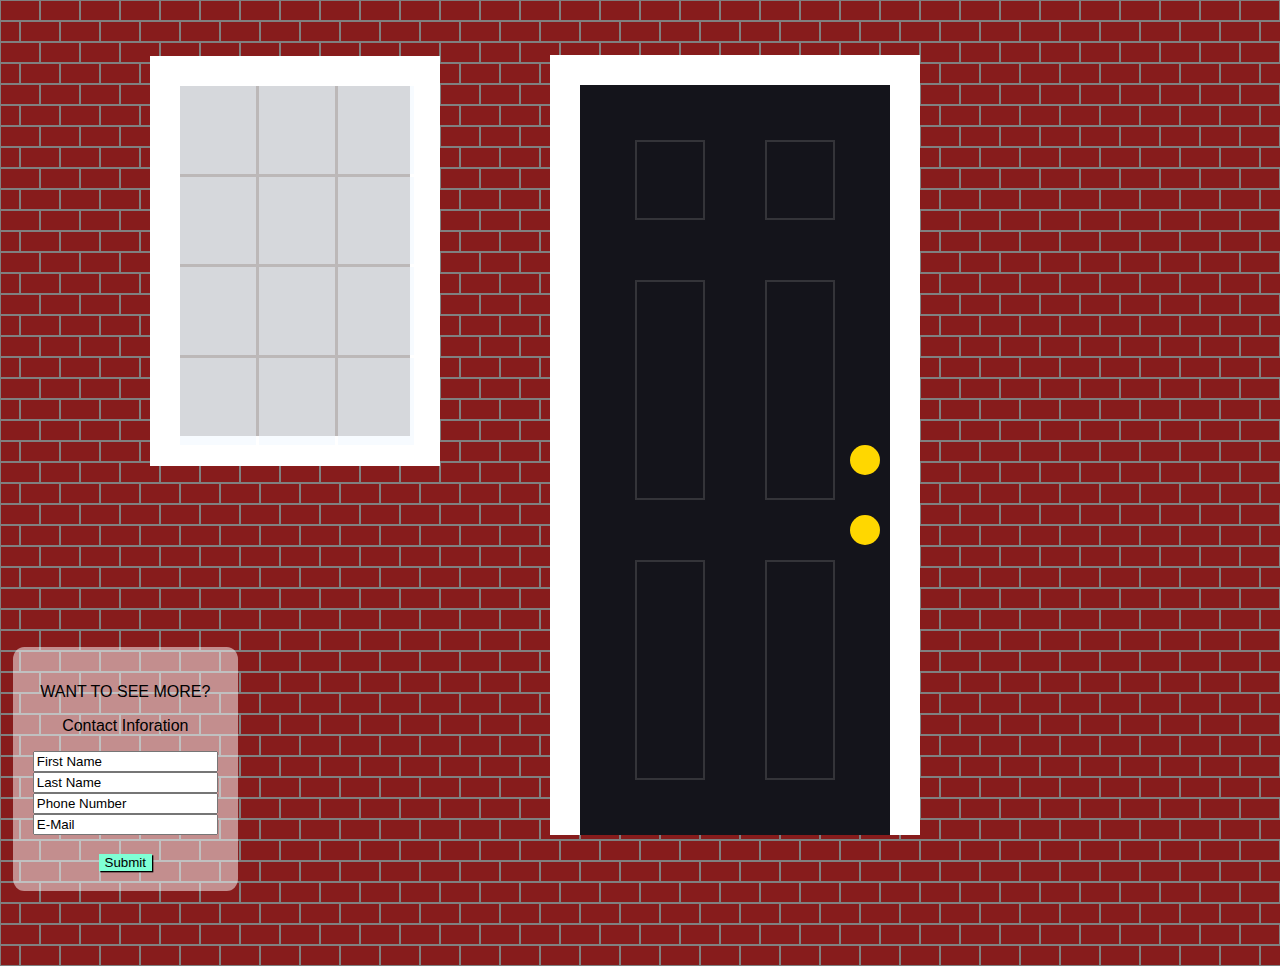
<file: index.html>
<!DOCTYPE html>
<html lang="en">
    <head>
        <meta charset="UTF-8">
        <meta name="viewport" content="width=device-width, initial-scale=1.0">
        <title>Picasso Project</title>
        <link rel="stylesheet" href="./style.css">
    </head>
    <body>
        <section class="form-box">
            <p>WANT TO SEE MORE?<p>
            <p>Contact Inforation<p>
            <form action="./submitted.html" target="_blank" method="get">
                <input class="input" type="text" value="First Name" name="First Name"><br>
                <input class="input" type="text" value="Last Name" name="Last Name"><br>
                <input class="input" type="text" value="Phone Number" name="Phone Number"><br>
                <input class="input" type="email" value="E-Mail"><br><br>
                <input class="input" type="submit" value="Submit" class="submit" id="submit">
            </form>
        </section>
        <div class="brick-row-one">
            <div class="brick"></div>
            <div class="brick"></div>
            <div class="brick"></div>
            <div class="brick"></div>
            <div class="brick"></div>
            <div class="brick"></div>
            <div class="brick"></div>
            <div class="brick"></div>
            <div class="brick"></div>
            <div class="brick"></div>
            <div class="brick"></div>
            <div class="brick"></div>
            <div class="brick"></div>
            <div class="brick"></div>
            <div class="brick"></div>
            <div class="brick"></div>
            <div class="brick"></div>
            <div class="brick"></div>
            <div class="brick"></div>
            <div class="brick"></div>
            <div class="brick"></div>
            <div class="brick"></div>
            <div class="brick"></div>
            <div class="brick"></div>
            <div class="brick"></div>
            <div class="brick"></div>
            <div class="brick"></div>
            <div class="brick"></div>
            <div class="brick"></div>
            <div class="brick"></div>
            <div class="brick"></div>
            <div class="brick"></div>
            <div class="brick"></div>
            <div class="brick"></div>
            <div class="brick"></div>
            <div class="brick"></div>
            <div class="brick"></div>
            <div class="brick"></div>
            <div class="brick"></div>
            <div class="brick"></div>
            <div class="brick"></div>
            <div class="brick"></div>
            <div class="brick"></div>
            <div class="brick"></div>
            <div class="brick"></div>
            <div class="brick"></div>
            <div class="brick"></div>
            <div class="brick"></div>
            <div class="brick"></div>
            <div class="brick"></div>
        </div>
        <div class="brick-row-two">
            <div class="brick"></div>
            <div class="brick"></div>
            <div class="brick"></div>
            <div class="brick"></div>
            <div class="brick"></div>
            <div class="brick"></div>
            <div class="brick"></div>
            <div class="brick"></div>
            <div class="brick"></div>
            <div class="brick"></div>
            <div class="brick"></div>
            <div class="brick"></div>
            <div class="brick"></div>
            <div class="brick"></div>
            <div class="brick"></div>
            <div class="brick"></div>
            <div class="brick"></div>
            <div class="brick"></div>
            <div class="brick"></div>
            <div class="brick"></div>
            <div class="brick"></div>
            <div class="brick"></div>
            <div class="brick"></div>
            <div class="brick"></div>
            <div class="brick"></div>
            <div class="brick"></div>
            <div class="brick"></div>
            <div class="brick"></div>
            <div class="brick"></div>
            <div class="brick"></div>
            <div class="brick"></div>
            <div class="brick"></div>
            <div class="brick"></div>
            <div class="brick"></div>
            <div class="brick"></div>
            <div class="brick"></div>
            <div class="brick"></div>
            <div class="brick"></div>
            <div class="brick"></div>
            <div class="brick"></div>
            <div class="brick"></div>
            <div class="brick"></div>
            <div class="brick"></div>
            <div class="brick"></div>
            <div class="brick"></div>
            <div class="brick"></div>
            <div class="brick"></div>
            <div class="brick"></div>
            <div class="brick"></div>
            <div class="brick"></div>
        </div>
        <div class="brick-row-one">
            <div class="brick"></div>
            <div class="brick"></div>
            <div class="brick"></div>
            <div class="brick"></div>
            <div class="brick"></div>
            <div class="brick"></div>
            <div class="brick"></div>
            <div class="brick"></div>
            <div class="brick"></div>
            <div class="brick"></div>
            <div class="brick"></div>
            <div class="brick"></div>
            <div class="brick"></div>
            <div class="brick"></div>
            <div class="brick"></div>
            <div class="brick"></div>
            <div class="brick"></div>
            <div class="brick"></div>
            <div class="brick"></div>
            <div class="brick"></div>
            <div class="brick"></div>
            <div class="brick"></div>
            <div class="brick"></div>
            <div class="brick"></div>
            <div class="brick"></div>
            <div class="brick"></div>
            <div class="brick"></div>
            <div class="brick"></div>
            <div class="brick"></div>
            <div class="brick"></div>
            <div class="brick"></div>
            <div class="brick"></div>
            <div class="brick"></div>
            <div class="brick"></div>
            <div class="brick"></div>
            <div class="brick"></div>
            <div class="brick"></div>
            <div class="brick"></div>
            <div class="brick"></div>
            <div class="brick"></div>
            <div class="brick"></div>
            <div class="brick"></div>
            <div class="brick"></div>
            <div class="brick"></div>
            <div class="brick"></div>
            <div class="brick"></div>
            <div class="brick"></div>
            <div class="brick"></div>
            <div class="brick"></div>
            <div class="brick"></div>
        </div>
        <div class="brick-row-two">
            <div class="brick"></div>
            <div class="brick"></div>
            <div class="brick"></div>
            <div class="brick"></div>
            <div class="brick"></div>
            <div class="brick"></div>
            <div class="brick"></div>
            <div class="brick"></div>
            <div class="brick"></div>
            <div class="brick"></div>
            <div class="brick"></div>
            <div class="brick"></div>
            <div class="brick"></div>
            <div class="brick"></div>
            <div class="brick"></div>
            <div class="brick"></div>
            <div class="brick"></div>
            <div class="brick"></div>
            <div class="brick"></div>
            <div class="brick"></div>
            <div class="brick"></div>
            <div class="brick"></div>
            <div class="brick"></div>
            <div class="brick"></div>
            <div class="brick"></div>
            <div class="brick"></div>
            <div class="brick"></div>
            <div class="brick"></div>
            <div class="brick"></div>
            <div class="brick"></div>
            <div class="brick"></div>
            <div class="brick"></div>
            <div class="brick"></div>
            <div class="brick"></div>
            <div class="brick"></div>
            <div class="brick"></div>
            <div class="brick"></div>
            <div class="brick"></div>
            <div class="brick"></div>
            <div class="brick"></div>
            <div class="brick"></div>
            <div class="brick"></div>
            <div class="brick"></div>
            <div class="brick"></div>
            <div class="brick"></div>
            <div class="brick"></div>
            <div class="brick"></div>
            <div class="brick"></div>
            <div class="brick"></div>
            <div class="brick"></div>
        </div>
        <div class="brick-row-one">
            <div class="brick"></div>
            <div class="brick"></div>
            <div class="brick"></div>
            <div class="brick"></div>
            <div class="brick"></div>
            <div class="brick"></div>
            <div class="brick"></div>
            <div class="brick"></div>
            <div class="brick"></div>
            <div class="brick"></div>
            <div class="brick"></div>
            <div class="brick"></div>
            <div class="brick"></div>
            <div class="brick"></div>
            <div class="brick"></div>
            <div class="brick"></div>
            <div class="brick"></div>
            <div class="brick"></div>
            <div class="brick"></div>
            <div class="brick"></div>
            <div class="brick"></div>
            <div class="brick"></div>
            <div class="brick"></div>
            <div class="brick"></div>
            <div class="brick"></div>
            <div class="brick"></div>
            <div class="brick"></div>
            <div class="brick"></div>
            <div class="brick"></div>
            <div class="brick"></div>
            <div class="brick"></div>
            <div class="brick"></div>
            <div class="brick"></div>
            <div class="brick"></div>
            <div class="brick"></div>
            <div class="brick"></div>
            <div class="brick"></div>
            <div class="brick"></div>
            <div class="brick"></div>
            <div class="brick"></div>
            <div class="brick"></div>
            <div class="brick"></div>
            <div class="brick"></div>
            <div class="brick"></div>
            <div class="brick"></div>
            <div class="brick"></div>
            <div class="brick"></div>
            <div class="brick"></div>
            <div class="brick"></div>
            <div class="brick"></div>
        </div>
        <div class="brick-row-two">
            <div class="brick"></div>
            <div class="brick"></div>
            <div class="brick"></div>
            <div class="brick"></div>
            <div class="brick"></div>
            <div class="brick"></div>
            <div class="brick"></div>
            <div class="brick"></div>
            <div class="brick"></div>
            <div class="brick"></div>
            <div class="brick"></div>
            <div class="brick"></div>
            <div class="brick"></div>
            <div class="brick"></div>
            <div class="brick"></div>
            <div class="brick"></div>
            <div class="brick"></div>
            <div class="brick"></div>
            <div class="brick"></div>
            <div class="brick"></div>
            <div class="brick"></div>
            <div class="brick"></div>
            <div class="brick"></div>
            <div class="brick"></div>
            <div class="brick"></div>
            <div class="brick"></div>
            <div class="brick"></div>
            <div class="brick"></div>
            <div class="brick"></div>
            <div class="brick"></div>
            <div class="brick"></div>
            <div class="brick"></div>
            <div class="brick"></div>
            <div class="brick"></div>
            <div class="brick"></div>
            <div class="brick"></div>
            <div class="brick"></div>
            <div class="brick"></div>
            <div class="brick"></div>
            <div class="brick"></div>
            <div class="brick"></div>
            <div class="brick"></div>
            <div class="brick"></div>
            <div class="brick"></div>
            <div class="brick"></div>
            <div class="brick"></div>
            <div class="brick"></div>
            <div class="brick"></div>
            <div class="brick"></div>
            <div class="brick"></div>
        </div>
        <div class="brick-row-one">
            <div class="brick"></div>
            <div class="brick"></div>
            <div class="brick"></div>
            <div class="brick"></div>
            <div class="brick"></div>
            <div class="brick"></div>
            <div class="brick"></div>
            <div class="brick"></div>
            <div class="brick"></div>
            <div class="brick"></div>
            <div class="brick"></div>
            <div class="brick"></div>
            <div class="brick"></div>
            <div class="brick"></div>
            <div class="brick"></div>
            <div class="brick"></div>
            <div class="brick"></div>
            <div class="brick"></div>
            <div class="brick"></div>
            <div class="brick"></div>
            <div class="brick"></div>
            <div class="brick"></div>
            <div class="brick"></div>
            <div class="brick"></div>
            <div class="brick"></div>
            <div class="brick"></div>
            <div class="brick"></div>
            <div class="brick"></div>
            <div class="brick"></div>
            <div class="brick"></div>
            <div class="brick"></div>
            <div class="brick"></div>
            <div class="brick"></div>
            <div class="brick"></div>
            <div class="brick"></div>
            <div class="brick"></div>
            <div class="brick"></div>
            <div class="brick"></div>
            <div class="brick"></div>
            <div class="brick"></div>
            <div class="brick"></div>
            <div class="brick"></div>
            <div class="brick"></div>
            <div class="brick"></div>
            <div class="brick"></div>
            <div class="brick"></div>
            <div class="brick"></div>
            <div class="brick"></div>
            <div class="brick"></div>
            <div class="brick"></div>
        </div>
        <div class="brick-row-two">
            <div class="brick"></div>
            <div class="brick"></div>
            <div class="brick"></div>
            <div class="brick"></div>
            <div class="brick"></div>
            <div class="brick"></div>
            <div class="brick"></div>
            <div class="brick"></div>
            <div class="brick"></div>
            <div class="brick"></div>
            <div class="brick"></div>
            <div class="brick"></div>
            <div class="brick"></div>
            <div class="brick"></div>
            <div class="brick"></div>
            <div class="brick"></div>
            <div class="brick"></div>
            <div class="brick"></div>
            <div class="brick"></div>
            <div class="brick"></div>
            <div class="brick"></div>
            <div class="brick"></div>
            <div class="brick"></div>
            <div class="brick"></div>
            <div class="brick"></div>
            <div class="brick"></div>
            <div class="brick"></div>
            <div class="brick"></div>
            <div class="brick"></div>
            <div class="brick"></div>
            <div class="brick"></div>
            <div class="brick"></div>
            <div class="brick"></div>
            <div class="brick"></div>
            <div class="brick"></div>
            <div class="brick"></div>
            <div class="brick"></div>
            <div class="brick"></div>
            <div class="brick"></div>
            <div class="brick"></div>
            <div class="brick"></div>
            <div class="brick"></div>
            <div class="brick"></div>
            <div class="brick"></div>
            <div class="brick"></div>
            <div class="brick"></div>
            <div class="brick"></div>
            <div class="brick"></div>
            <div class="brick"></div>
            <div class="brick"></div>
        </div>
        <div class="brick-row-one">
            <div class="brick"></div>
            <div class="brick"></div>
            <div class="brick"></div>
            <div class="brick"></div>
            <div class="brick"></div>
            <div class="brick"></div>
            <div class="brick"></div>
            <div class="brick"></div>
            <div class="brick"></div>
            <div class="brick"></div>
            <div class="brick"></div>
            <div class="brick"></div>
            <div class="brick"></div>
            <div class="brick"></div>
            <div class="brick"></div>
            <div class="brick"></div>
            <div class="brick"></div>
            <div class="brick"></div>
            <div class="brick"></div>
            <div class="brick"></div>
            <div class="brick"></div>
            <div class="brick"></div>
            <div class="brick"></div>
            <div class="brick"></div>
            <div class="brick"></div>
            <div class="brick"></div>
            <div class="brick"></div>
            <div class="brick"></div>
            <div class="brick"></div>
            <div class="brick"></div>
            <div class="brick"></div>
            <div class="brick"></div>
            <div class="brick"></div>
            <div class="brick"></div>
            <div class="brick"></div>
            <div class="brick"></div>
            <div class="brick"></div>
            <div class="brick"></div>
            <div class="brick"></div>
            <div class="brick"></div>
            <div class="brick"></div>
            <div class="brick"></div>
            <div class="brick"></div>
            <div class="brick"></div>
            <div class="brick"></div>
            <div class="brick"></div>
            <div class="brick"></div>
            <div class="brick"></div>
            <div class="brick"></div>
            <div class="brick"></div>
        </div>
        <div class="brick-row-two">
            <div class="brick"></div>
            <div class="brick"></div>
            <div class="brick"></div>
            <div class="brick"></div>
            <div class="brick"></div>
            <div class="brick"></div>
            <div class="brick"></div>
            <div class="brick"></div>
            <div class="brick"></div>
            <div class="brick"></div>
            <div class="brick"></div>
            <div class="brick"></div>
            <div class="brick"></div>
            <div class="brick"></div>
            <div class="brick"></div>
            <div class="brick"></div>
            <div class="brick"></div>
            <div class="brick"></div>
            <div class="brick"></div>
            <div class="brick"></div>
            <div class="brick"></div>
            <div class="brick"></div>
            <div class="brick"></div>
            <div class="brick"></div>
            <div class="brick"></div>
            <div class="brick"></div>
            <div class="brick"></div>
            <div class="brick"></div>
            <div class="brick"></div>
            <div class="brick"></div>
            <div class="brick"></div>
            <div class="brick"></div>
            <div class="brick"></div>
            <div class="brick"></div>
            <div class="brick"></div>
            <div class="brick"></div>
            <div class="brick"></div>
            <div class="brick"></div>
            <div class="brick"></div>
            <div class="brick"></div>
            <div class="brick"></div>
            <div class="brick"></div>
            <div class="brick"></div>
            <div class="brick"></div>
            <div class="brick"></div>
            <div class="brick"></div>
            <div class="brick"></div>
            <div class="brick"></div>
            <div class="brick"></div>
            <div class="brick"></div>
        </div>
        <div class="brick-row-one">
            <div class="brick"></div>
            <div class="brick"></div>
            <div class="brick"></div>
            <div class="brick"></div>
            <div class="brick"></div>
            <div class="brick"></div>
            <div class="brick"></div>
            <div class="brick"></div>
            <div class="brick"></div>
            <div class="brick"></div>
            <div class="brick"></div>
            <div class="brick"></div>
            <div class="brick"></div>
            <div class="brick"></div>
            <div class="brick"></div>
            <div class="brick"></div>
            <div class="brick"></div>
            <div class="brick"></div>
            <div class="brick"></div>
            <div class="brick"></div>
            <div class="brick"></div>
            <div class="brick"></div>
            <div class="brick"></div>
            <div class="brick"></div>
            <div class="brick"></div>
            <div class="brick"></div>
            <div class="brick"></div>
            <div class="brick"></div>
            <div class="brick"></div>
            <div class="brick"></div>
            <div class="brick"></div>
            <div class="brick"></div>
            <div class="brick"></div>
            <div class="brick"></div>
            <div class="brick"></div>
            <div class="brick"></div>
            <div class="brick"></div>
            <div class="brick"></div>
            <div class="brick"></div>
            <div class="brick"></div>
            <div class="brick"></div>
            <div class="brick"></div>
            <div class="brick"></div>
            <div class="brick"></div>
            <div class="brick"></div>
            <div class="brick"></div>
            <div class="brick"></div>
            <div class="brick"></div>
            <div class="brick"></div>
            <div class="brick"></div>
        </div>
        <div class="brick-row-two">
            <div class="brick"></div>
            <div class="brick"></div>
            <div class="brick"></div>
            <div class="brick"></div>
            <div class="brick"></div>
            <div class="brick"></div>
            <div class="brick"></div>
            <div class="brick"></div>
            <div class="brick"></div>
            <div class="brick"></div>
            <div class="brick"></div>
            <div class="brick"></div>
            <div class="brick"></div>
            <div class="brick"></div>
            <div class="brick"></div>
            <div class="brick"></div>
            <div class="brick"></div>
            <div class="brick"></div>
            <div class="brick"></div>
            <div class="brick"></div>
            <div class="brick"></div>
            <div class="brick"></div>
            <div class="brick"></div>
            <div class="brick"></div>
            <div class="brick"></div>
            <div class="brick"></div>
            <div class="brick"></div>
            <div class="brick"></div>
            <div class="brick"></div>
            <div class="brick"></div>
            <div class="brick"></div>
            <div class="brick"></div>
            <div class="brick"></div>
            <div class="brick"></div>
            <div class="brick"></div>
            <div class="brick"></div>
            <div class="brick"></div>
            <div class="brick"></div>
            <div class="brick"></div>
            <div class="brick"></div>
            <div class="brick"></div>
            <div class="brick"></div>
            <div class="brick"></div>
            <div class="brick"></div>
            <div class="brick"></div>
            <div class="brick"></div>
            <div class="brick"></div>
            <div class="brick"></div>
            <div class="brick"></div>
            <div class="brick"></div>
        </div>
        <div class="brick-row-one">
            <div class="brick"></div>
            <div class="brick"></div>
            <div class="brick"></div>
            <div class="brick"></div>
            <div class="brick"></div>
            <div class="brick"></div>
            <div class="brick"></div>
            <div class="brick"></div>
            <div class="brick"></div>
            <div class="brick"></div>
            <div class="brick"></div>
            <div class="brick"></div>
            <div class="brick"></div>
            <div class="brick"></div>
            <div class="brick"></div>
            <div class="brick"></div>
            <div class="brick"></div>
            <div class="brick"></div>
            <div class="brick"></div>
            <div class="brick"></div>
            <div class="brick"></div>
            <div class="brick"></div>
            <div class="brick"></div>
            <div class="brick"></div>
            <div class="brick"></div>
            <div class="brick"></div>
            <div class="brick"></div>
            <div class="brick"></div>
            <div class="brick"></div>
            <div class="brick"></div>
            <div class="brick"></div>
            <div class="brick"></div>
            <div class="brick"></div>
            <div class="brick"></div>
            <div class="brick"></div>
            <div class="brick"></div>
            <div class="brick"></div>
            <div class="brick"></div>
            <div class="brick"></div>
            <div class="brick"></div>
            <div class="brick"></div>
            <div class="brick"></div>
            <div class="brick"></div>
            <div class="brick"></div>
            <div class="brick"></div>
            <div class="brick"></div>
            <div class="brick"></div>
            <div class="brick"></div>
            <div class="brick"></div>
            <div class="brick"></div>
        </div>
        <div class="brick-row-two">
            <div class="brick"></div>
            <div class="brick"></div>
            <div class="brick"></div>
            <div class="brick"></div>
            <div class="brick"></div>
            <div class="brick"></div>
            <div class="brick"></div>
            <div class="brick"></div>
            <div class="brick"></div>
            <div class="brick"></div>
            <div class="brick"></div>
            <div class="brick"></div>
            <div class="brick"></div>
            <div class="brick"></div>
            <div class="brick"></div>
            <div class="brick"></div>
            <div class="brick"></div>
            <div class="brick"></div>
            <div class="brick"></div>
            <div class="brick"></div>
            <div class="brick"></div>
            <div class="brick"></div>
            <div class="brick"></div>
            <div class="brick"></div>
            <div class="brick"></div>
            <div class="brick"></div>
            <div class="brick"></div>
            <div class="brick"></div>
            <div class="brick"></div>
            <div class="brick"></div>
            <div class="brick"></div>
            <div class="brick"></div>
            <div class="brick"></div>
            <div class="brick"></div>
            <div class="brick"></div>
            <div class="brick"></div>
            <div class="brick"></div>
            <div class="brick"></div>
            <div class="brick"></div>
            <div class="brick"></div>
            <div class="brick"></div>
            <div class="brick"></div>
            <div class="brick"></div>
            <div class="brick"></div>
            <div class="brick"></div>
            <div class="brick"></div>
            <div class="brick"></div>
            <div class="brick"></div>
            <div class="brick"></div>
            <div class="brick"></div>
        </div>
        <div class="brick-row-one">
            <div class="brick"></div>
            <div class="brick"></div>
            <div class="brick"></div>
            <div class="brick"></div>
            <div class="brick"></div>
            <div class="brick"></div>
            <div class="brick"></div>
            <div class="brick"></div>
            <div class="brick"></div>
            <div class="brick"></div>
            <div class="brick"></div>
            <div class="brick"></div>
            <div class="brick"></div>
            <div class="brick"></div>
            <div class="brick"></div>
            <div class="brick"></div>
            <div class="brick"></div>
            <div class="brick"></div>
            <div class="brick"></div>
            <div class="brick"></div>
            <div class="brick"></div>
            <div class="brick"></div>
            <div class="brick"></div>
            <div class="brick"></div>
            <div class="brick"></div>
            <div class="brick"></div>
            <div class="brick"></div>
            <div class="brick"></div>
            <div class="brick"></div>
            <div class="brick"></div>
            <div class="brick"></div>
            <div class="brick"></div>
            <div class="brick"></div>
            <div class="brick"></div>
            <div class="brick"></div>
            <div class="brick"></div>
            <div class="brick"></div>
            <div class="brick"></div>
            <div class="brick"></div>
            <div class="brick"></div>
            <div class="brick"></div>
            <div class="brick"></div>
            <div class="brick"></div>
            <div class="brick"></div>
            <div class="brick"></div>
            <div class="brick"></div>
            <div class="brick"></div>
            <div class="brick"></div>
            <div class="brick"></div>
            <div class="brick"></div>
        </div>
        <div class="brick-row-two">
            <div class="brick"></div>
            <div class="brick"></div>
            <div class="brick"></div>
            <div class="brick"></div>
            <div class="brick"></div>
            <div class="brick"></div>
            <div class="brick"></div>
            <div class="brick"></div>
            <div class="brick"></div>
            <div class="brick"></div>
            <div class="brick"></div>
            <div class="brick"></div>
            <div class="brick"></div>
            <div class="brick"></div>
            <div class="brick"></div>
            <div class="brick"></div>
            <div class="brick"></div>
            <div class="brick"></div>
            <div class="brick"></div>
            <div class="brick"></div>
            <div class="brick"></div>
            <div class="brick"></div>
            <div class="brick"></div>
            <div class="brick"></div>
            <div class="brick"></div>
            <div class="brick"></div>
            <div class="brick"></div>
            <div class="brick"></div>
            <div class="brick"></div>
            <div class="brick"></div>
            <div class="brick"></div>
            <div class="brick"></div>
            <div class="brick"></div>
            <div class="brick"></div>
            <div class="brick"></div>
            <div class="brick"></div>
            <div class="brick"></div>
            <div class="brick"></div>
            <div class="brick"></div>
            <div class="brick"></div>
            <div class="brick"></div>
            <div class="brick"></div>
            <div class="brick"></div>
            <div class="brick"></div>
            <div class="brick"></div>
            <div class="brick"></div>
            <div class="brick"></div>
            <div class="brick"></div>
            <div class="brick"></div>
            <div class="brick"></div>
        </div>
        <div class="brick-row-one">
            <div class="brick"></div>
            <div class="brick"></div>
            <div class="brick"></div>
            <div class="brick"></div>
            <div class="brick"></div>
            <div class="brick"></div>
            <div class="brick"></div>
            <div class="brick"></div>
            <div class="brick"></div>
            <div class="brick"></div>
            <div class="brick"></div>
            <div class="brick"></div>
            <div class="brick"></div>
            <div class="brick"></div>
            <div class="brick"></div>
            <div class="brick"></div>
            <div class="brick"></div>
            <div class="brick"></div>
            <div class="brick"></div>
            <div class="brick"></div>
            <div class="brick"></div>
            <div class="brick"></div>
            <div class="brick"></div>
            <div class="brick"></div>
            <div class="brick"></div>
            <div class="brick"></div>
            <div class="brick"></div>
            <div class="brick"></div>
            <div class="brick"></div>
            <div class="brick"></div>
            <div class="brick"></div>
            <div class="brick"></div>
            <div class="brick"></div>
            <div class="brick"></div>
            <div class="brick"></div>
            <div class="brick"></div>
            <div class="brick"></div>
            <div class="brick"></div>
            <div class="brick"></div>
            <div class="brick"></div>
            <div class="brick"></div>
            <div class="brick"></div>
            <div class="brick"></div>
            <div class="brick"></div>
            <div class="brick"></div>
            <div class="brick"></div>
            <div class="brick"></div>
            <div class="brick"></div>
            <div class="brick"></div>
            <div class="brick"></div>
        </div>
        <div class="brick-row-two">
            <div class="brick"></div>
            <div class="brick"></div>
            <div class="brick"></div>
            <div class="brick"></div>
            <div class="brick"></div>
            <div class="brick"></div>
            <div class="brick"></div>
            <div class="brick"></div>
            <div class="brick"></div>
            <div class="brick"></div>
            <div class="brick"></div>
            <div class="brick"></div>
            <div class="brick"></div>
            <div class="brick"></div>
            <div class="brick"></div>
            <div class="brick"></div>
            <div class="brick"></div>
            <div class="brick"></div>
            <div class="brick"></div>
            <div class="brick"></div>
            <div class="brick"></div>
            <div class="brick"></div>
            <div class="brick"></div>
            <div class="brick"></div>
            <div class="brick"></div>
            <div class="brick"></div>
            <div class="brick"></div>
            <div class="brick"></div>
            <div class="brick"></div>
            <div class="brick"></div>
            <div class="brick"></div>
            <div class="brick"></div>
            <div class="brick"></div>
            <div class="brick"></div>
            <div class="brick"></div>
            <div class="brick"></div>
            <div class="brick"></div>
            <div class="brick"></div>
            <div class="brick"></div>
            <div class="brick"></div>
            <div class="brick"></div>
            <div class="brick"></div>
            <div class="brick"></div>
            <div class="brick"></div>
            <div class="brick"></div>
            <div class="brick"></div>
            <div class="brick"></div>
            <div class="brick"></div>
            <div class="brick"></div>
            <div class="brick"></div>
        </div>
        <div class="brick-row-one">
            <div class="brick"></div>
            <div class="brick"></div>
            <div class="brick"></div>
            <div class="brick"></div>
            <div class="brick"></div>
            <div class="brick"></div>
            <div class="brick"></div>
            <div class="brick"></div>
            <div class="brick"></div>
            <div class="brick"></div>
            <div class="brick"></div>
            <div class="brick"></div>
            <div class="brick"></div>
            <div class="brick"></div>
            <div class="brick"></div>
            <div class="brick"></div>
            <div class="brick"></div>
            <div class="brick"></div>
            <div class="brick"></div>
            <div class="brick"></div>
            <div class="brick"></div>
            <div class="brick"></div>
            <div class="brick"></div>
            <div class="brick"></div>
            <div class="brick"></div>
            <div class="brick"></div>
            <div class="brick"></div>
            <div class="brick"></div>
            <div class="brick"></div>
            <div class="brick"></div>
            <div class="brick"></div>
            <div class="brick"></div>
            <div class="brick"></div>
            <div class="brick"></div>
            <div class="brick"></div>
            <div class="brick"></div>
            <div class="brick"></div>
            <div class="brick"></div>
            <div class="brick"></div>
            <div class="brick"></div>
            <div class="brick"></div>
            <div class="brick"></div>
            <div class="brick"></div>
            <div class="brick"></div>
            <div class="brick"></div>
            <div class="brick"></div>
            <div class="brick"></div>
            <div class="brick"></div>
            <div class="brick"></div>
            <div class="brick"></div>
        </div>
        <div class="brick-row-two">
            <div class="brick"></div>
            <div class="brick"></div>
            <div class="brick"></div>
            <div class="brick"></div>
            <div class="brick"></div>
            <div class="brick"></div>
            <div class="brick"></div>
            <div class="brick"></div>
            <div class="brick"></div>
            <div class="brick"></div>
            <div class="brick"></div>
            <div class="brick"></div>
            <div class="brick"></div>
            <div class="brick"></div>
            <div class="brick"></div>
            <div class="brick"></div>
            <div class="brick"></div>
            <div class="brick"></div>
            <div class="brick"></div>
            <div class="brick"></div>
            <div class="brick"></div>
            <div class="brick"></div>
            <div class="brick"></div>
            <div class="brick"></div>
            <div class="brick"></div>
            <div class="brick"></div>
            <div class="brick"></div>
            <div class="brick"></div>
            <div class="brick"></div>
            <div class="brick"></div>
            <div class="brick"></div>
            <div class="brick"></div>
            <div class="brick"></div>
            <div class="brick"></div>
            <div class="brick"></div>
            <div class="brick"></div>
            <div class="brick"></div>
            <div class="brick"></div>
            <div class="brick"></div>
            <div class="brick"></div>
            <div class="brick"></div>
            <div class="brick"></div>
            <div class="brick"></div>
            <div class="brick"></div>
            <div class="brick"></div>
            <div class="brick"></div>
            <div class="brick"></div>
            <div class="brick"></div>
            <div class="brick"></div>
            <div class="brick"></div>
        </div>
        <div class="brick-row-one">
            <div class="brick"></div>
            <div class="brick"></div>
            <div class="brick"></div>
            <div class="brick"></div>
            <div class="brick"></div>
            <div class="brick"></div>
            <div class="brick"></div>
            <div class="brick"></div>
            <div class="brick"></div>
            <div class="brick"></div>
            <div class="brick"></div>
            <div class="brick"></div>
            <div class="brick"></div>
            <div class="brick"></div>
            <div class="brick"></div>
            <div class="brick"></div>
            <div class="brick"></div>
            <div class="brick"></div>
            <div class="brick"></div>
            <div class="brick"></div>
            <div class="brick"></div>
            <div class="brick"></div>
            <div class="brick"></div>
            <div class="brick"></div>
            <div class="brick"></div>
            <div class="brick"></div>
            <div class="brick"></div>
            <div class="brick"></div>
            <div class="brick"></div>
            <div class="brick"></div>
            <div class="brick"></div>
            <div class="brick"></div>
            <div class="brick"></div>
            <div class="brick"></div>
            <div class="brick"></div>
            <div class="brick"></div>
            <div class="brick"></div>
            <div class="brick"></div>
            <div class="brick"></div>
            <div class="brick"></div>
            <div class="brick"></div>
            <div class="brick"></div>
            <div class="brick"></div>
            <div class="brick"></div>
            <div class="brick"></div>
            <div class="brick"></div>
            <div class="brick"></div>
            <div class="brick"></div>
            <div class="brick"></div>
            <div class="brick"></div>
        </div>
        <div class="brick-row-two">
            <div class="brick"></div>
            <div class="brick"></div>
            <div class="brick"></div>
            <div class="brick"></div>
            <div class="brick"></div>
            <div class="brick"></div>
            <div class="brick"></div>
            <div class="brick"></div>
            <div class="brick"></div>
            <div class="brick"></div>
            <div class="brick"></div>
            <div class="brick"></div>
            <div class="brick"></div>
            <div class="brick"></div>
            <div class="brick"></div>
            <div class="brick"></div>
            <div class="brick"></div>
            <div class="brick"></div>
            <div class="brick"></div>
            <div class="brick"></div>
            <div class="brick"></div>
            <div class="brick"></div>
            <div class="brick"></div>
            <div class="brick"></div>
            <div class="brick"></div>
            <div class="brick"></div>
            <div class="brick"></div>
            <div class="brick"></div>
            <div class="brick"></div>
            <div class="brick"></div>
            <div class="brick"></div>
            <div class="brick"></div>
            <div class="brick"></div>
            <div class="brick"></div>
            <div class="brick"></div>
            <div class="brick"></div>
            <div class="brick"></div>
            <div class="brick"></div>
            <div class="brick"></div>
            <div class="brick"></div>
            <div class="brick"></div>
            <div class="brick"></div>
            <div class="brick"></div>
            <div class="brick"></div>
            <div class="brick"></div>
            <div class="brick"></div>
            <div class="brick"></div>
            <div class="brick"></div>
            <div class="brick"></div>
            <div class="brick"></div>
        </div>
        <div class="brick-row-one">
            <div class="brick"></div>
            <div class="brick"></div>
            <div class="brick"></div>
            <div class="brick"></div>
            <div class="brick"></div>
            <div class="brick"></div>
            <div class="brick"></div>
            <div class="brick"></div>
            <div class="brick"></div>
            <div class="brick"></div>
            <div class="brick"></div>
            <div class="brick"></div>
            <div class="brick"></div>
            <div class="brick"></div>
            <div class="brick"></div>
            <div class="brick"></div>
            <div class="brick"></div>
            <div class="brick"></div>
            <div class="brick"></div>
            <div class="brick"></div>
            <div class="brick"></div>
            <div class="brick"></div>
            <div class="brick"></div>
            <div class="brick"></div>
            <div class="brick"></div>
            <div class="brick"></div>
            <div class="brick"></div>
            <div class="brick"></div>
            <div class="brick"></div>
            <div class="brick"></div>
            <div class="brick"></div>
            <div class="brick"></div>
            <div class="brick"></div>
            <div class="brick"></div>
            <div class="brick"></div>
            <div class="brick"></div>
            <div class="brick"></div>
            <div class="brick"></div>
            <div class="brick"></div>
            <div class="brick"></div>
            <div class="brick"></div>
            <div class="brick"></div>
            <div class="brick"></div>
            <div class="brick"></div>
            <div class="brick"></div>
            <div class="brick"></div>
            <div class="brick"></div>
            <div class="brick"></div>
            <div class="brick"></div>
            <div class="brick"></div>
        </div>
        <div class="brick-row-two">
            <div class="brick"></div>
            <div class="brick"></div>
            <div class="brick"></div>
            <div class="brick"></div>
            <div class="brick"></div>
            <div class="brick"></div>
            <div class="brick"></div>
            <div class="brick"></div>
            <div class="brick"></div>
            <div class="brick"></div>
            <div class="brick"></div>
            <div class="brick"></div>
            <div class="brick"></div>
            <div class="brick"></div>
            <div class="brick"></div>
            <div class="brick"></div>
            <div class="brick"></div>
            <div class="brick"></div>
            <div class="brick"></div>
            <div class="brick"></div>
            <div class="brick"></div>
            <div class="brick"></div>
            <div class="brick"></div>
            <div class="brick"></div>
            <div class="brick"></div>
            <div class="brick"></div>
            <div class="brick"></div>
            <div class="brick"></div>
            <div class="brick"></div>
            <div class="brick"></div>
            <div class="brick"></div>
            <div class="brick"></div>
            <div class="brick"></div>
            <div class="brick"></div>
            <div class="brick"></div>
            <div class="brick"></div>
            <div class="brick"></div>
            <div class="brick"></div>
            <div class="brick"></div>
            <div class="brick"></div>
            <div class="brick"></div>
            <div class="brick"></div>
            <div class="brick"></div>
            <div class="brick"></div>
            <div class="brick"></div>
            <div class="brick"></div>
            <div class="brick"></div>
            <div class="brick"></div>
            <div class="brick"></div>
            <div class="brick"></div>
        </div>
        <div class="brick-row-one">
            <div class="brick"></div>
            <div class="brick"></div>
            <div class="brick"></div>
            <div class="brick"></div>
            <div class="brick"></div>
            <div class="brick"></div>
            <div class="brick"></div>
            <div class="brick"></div>
            <div class="brick"></div>
            <div class="brick"></div>
            <div class="brick"></div>
            <div class="brick"></div>
            <div class="brick"></div>
            <div class="brick"></div>
            <div class="brick"></div>
            <div class="brick"></div>
            <div class="brick"></div>
            <div class="brick"></div>
            <div class="brick"></div>
            <div class="brick"></div>
            <div class="brick"></div>
            <div class="brick"></div>
            <div class="brick"></div>
            <div class="brick"></div>
            <div class="brick"></div>
            <div class="brick"></div>
            <div class="brick"></div>
            <div class="brick"></div>
            <div class="brick"></div>
            <div class="brick"></div>
            <div class="brick"></div>
            <div class="brick"></div>
            <div class="brick"></div>
            <div class="brick"></div>
            <div class="brick"></div>
            <div class="brick"></div>
            <div class="brick"></div>
            <div class="brick"></div>
            <div class="brick"></div>
            <div class="brick"></div>
            <div class="brick"></div>
            <div class="brick"></div>
            <div class="brick"></div>
            <div class="brick"></div>
            <div class="brick"></div>
            <div class="brick"></div>
            <div class="brick"></div>
            <div class="brick"></div>
            <div class="brick"></div>
            <div class="brick"></div>
        </div>
        <div class="brick-row-two">
            <div class="brick"></div>
            <div class="brick"></div>
            <div class="brick"></div>
            <div class="brick"></div>
            <div class="brick"></div>
            <div class="brick"></div>
            <div class="brick"></div>
            <div class="brick"></div>
            <div class="brick"></div>
            <div class="brick"></div>
            <div class="brick"></div>
            <div class="brick"></div>
            <div class="brick"></div>
            <div class="brick"></div>
            <div class="brick"></div>
            <div class="brick"></div>
            <div class="brick"></div>
            <div class="brick"></div>
            <div class="brick"></div>
            <div class="brick"></div>
            <div class="brick"></div>
            <div class="brick"></div>
            <div class="brick"></div>
            <div class="brick"></div>
            <div class="brick"></div>
            <div class="brick"></div>
            <div class="brick"></div>
            <div class="brick"></div>
            <div class="brick"></div>
            <div class="brick"></div>
            <div class="brick"></div>
            <div class="brick"></div>
            <div class="brick"></div>
            <div class="brick"></div>
            <div class="brick"></div>
            <div class="brick"></div>
            <div class="brick"></div>
            <div class="brick"></div>
            <div class="brick"></div>
            <div class="brick"></div>
            <div class="brick"></div>
            <div class="brick"></div>
            <div class="brick"></div>
            <div class="brick"></div>
            <div class="brick"></div>
            <div class="brick"></div>
            <div class="brick"></div>
            <div class="brick"></div>
            <div class="brick"></div>
            <div class="brick"></div>
        </div>
        <div class="brick-row-one">
            <div class="brick"></div>
            <div class="brick"></div>
            <div class="brick"></div>
            <div class="brick"></div>
            <div class="brick"></div>
            <div class="brick"></div>
            <div class="brick"></div>
            <div class="brick"></div>
            <div class="brick"></div>
            <div class="brick"></div>
            <div class="brick"></div>
            <div class="brick"></div>
            <div class="brick"></div>
            <div class="brick"></div>
            <div class="brick"></div>
            <div class="brick"></div>
            <div class="brick"></div>
            <div class="brick"></div>
            <div class="brick"></div>
            <div class="brick"></div>
            <div class="brick"></div>
            <div class="brick"></div>
            <div class="brick"></div>
            <div class="brick"></div>
            <div class="brick"></div>
            <div class="brick"></div>
            <div class="brick"></div>
            <div class="brick"></div>
            <div class="brick"></div>
            <div class="brick"></div>
            <div class="brick"></div>
            <div class="brick"></div>
            <div class="brick"></div>
            <div class="brick"></div>
            <div class="brick"></div>
            <div class="brick"></div>
            <div class="brick"></div>
            <div class="brick"></div>
            <div class="brick"></div>
            <div class="brick"></div>
            <div class="brick"></div>
            <div class="brick"></div>
            <div class="brick"></div>
            <div class="brick"></div>
            <div class="brick"></div>
            <div class="brick"></div>
            <div class="brick"></div>
            <div class="brick"></div>
            <div class="brick"></div>
            <div class="brick"></div>
        </div>
        <div class="brick-row-two">
            <div class="brick"></div>
            <div class="brick"></div>
            <div class="brick"></div>
            <div class="brick"></div>
            <div class="brick"></div>
            <div class="brick"></div>
            <div class="brick"></div>
            <div class="brick"></div>
            <div class="brick"></div>
            <div class="brick"></div>
            <div class="brick"></div>
            <div class="brick"></div>
            <div class="brick"></div>
            <div class="brick"></div>
            <div class="brick"></div>
            <div class="brick"></div>
            <div class="brick"></div>
            <div class="brick"></div>
            <div class="brick"></div>
            <div class="brick"></div>
            <div class="brick"></div>
            <div class="brick"></div>
            <div class="brick"></div>
            <div class="brick"></div>
            <div class="brick"></div>
            <div class="brick"></div>
            <div class="brick"></div>
            <div class="brick"></div>
            <div class="brick"></div>
            <div class="brick"></div>
            <div class="brick"></div>
            <div class="brick"></div>
            <div class="brick"></div>
            <div class="brick"></div>
            <div class="brick"></div>
            <div class="brick"></div>
            <div class="brick"></div>
            <div class="brick"></div>
            <div class="brick"></div>
            <div class="brick"></div>
            <div class="brick"></div>
            <div class="brick"></div>
            <div class="brick"></div>
            <div class="brick"></div>
            <div class="brick"></div>
            <div class="brick"></div>
            <div class="brick"></div>
            <div class="brick"></div>
            <div class="brick"></div>
            <div class="brick"></div>
        </div>
        <div class="brick-row-one">
            <div class="brick"></div>
            <div class="brick"></div>
            <div class="brick"></div>
            <div class="brick"></div>
            <div class="brick"></div>
            <div class="brick"></div>
            <div class="brick"></div>
            <div class="brick"></div>
            <div class="brick"></div>
            <div class="brick"></div>
            <div class="brick"></div>
            <div class="brick"></div>
            <div class="brick"></div>
            <div class="brick"></div>
            <div class="brick"></div>
            <div class="brick"></div>
            <div class="brick"></div>
            <div class="brick"></div>
            <div class="brick"></div>
            <div class="brick"></div>
            <div class="brick"></div>
            <div class="brick"></div>
            <div class="brick"></div>
            <div class="brick"></div>
            <div class="brick"></div>
            <div class="brick"></div>
            <div class="brick"></div>
            <div class="brick"></div>
            <div class="brick"></div>
            <div class="brick"></div>
            <div class="brick"></div>
            <div class="brick"></div>
            <div class="brick"></div>
            <div class="brick"></div>
            <div class="brick"></div>
            <div class="brick"></div>
            <div class="brick"></div>
            <div class="brick"></div>
            <div class="brick"></div>
            <div class="brick"></div>
            <div class="brick"></div>
            <div class="brick"></div>
            <div class="brick"></div>
            <div class="brick"></div>
            <div class="brick"></div>
            <div class="brick"></div>
            <div class="brick"></div>
            <div class="brick"></div>
            <div class="brick"></div>
            <div class="brick"></div>
        </div>
        <div class="brick-row-two">
            <div class="brick"></div>
            <div class="brick"></div>
            <div class="brick"></div>
            <div class="brick"></div>
            <div class="brick"></div>
            <div class="brick"></div>
            <div class="brick"></div>
            <div class="brick"></div>
            <div class="brick"></div>
            <div class="brick"></div>
            <div class="brick"></div>
            <div class="brick"></div>
            <div class="brick"></div>
            <div class="brick"></div>
            <div class="brick"></div>
            <div class="brick"></div>
            <div class="brick"></div>
            <div class="brick"></div>
            <div class="brick"></div>
            <div class="brick"></div>
            <div class="brick"></div>
            <div class="brick"></div>
            <div class="brick"></div>
            <div class="brick"></div>
            <div class="brick"></div>
            <div class="brick"></div>
            <div class="brick"></div>
            <div class="brick"></div>
            <div class="brick"></div>
            <div class="brick"></div>
            <div class="brick"></div>
            <div class="brick"></div>
            <div class="brick"></div>
            <div class="brick"></div>
            <div class="brick"></div>
            <div class="brick"></div>
            <div class="brick"></div>
            <div class="brick"></div>
            <div class="brick"></div>
            <div class="brick"></div>
            <div class="brick"></div>
            <div class="brick"></div>
            <div class="brick"></div>
            <div class="brick"></div>
            <div class="brick"></div>
            <div class="brick"></div>
            <div class="brick"></div>
            <div class="brick"></div>
            <div class="brick"></div>
            <div class="brick"></div>
        </div>
        <div class="brick-row-one">
            <div class="brick"></div>
            <div class="brick"></div>
            <div class="brick"></div>
            <div class="brick"></div>
            <div class="brick"></div>
            <div class="brick"></div>
            <div class="brick"></div>
            <div class="brick"></div>
            <div class="brick"></div>
            <div class="brick"></div>
            <div class="brick"></div>
            <div class="brick"></div>
            <div class="brick"></div>
            <div class="brick"></div>
            <div class="brick"></div>
            <div class="brick"></div>
            <div class="brick"></div>
            <div class="brick"></div>
            <div class="brick"></div>
            <div class="brick"></div>
            <div class="brick"></div>
            <div class="brick"></div>
            <div class="brick"></div>
            <div class="brick"></div>
            <div class="brick"></div>
            <div class="brick"></div>
            <div class="brick"></div>
            <div class="brick"></div>
            <div class="brick"></div>
            <div class="brick"></div>
            <div class="brick"></div>
            <div class="brick"></div>
            <div class="brick"></div>
            <div class="brick"></div>
            <div class="brick"></div>
            <div class="brick"></div>
            <div class="brick"></div>
            <div class="brick"></div>
            <div class="brick"></div>
            <div class="brick"></div>
            <div class="brick"></div>
            <div class="brick"></div>
            <div class="brick"></div>
            <div class="brick"></div>
            <div class="brick"></div>
            <div class="brick"></div>
            <div class="brick"></div>
            <div class="brick"></div>
            <div class="brick"></div>
            <div class="brick"></div>
        </div>
        <div class="brick-row-two">
            <div class="brick"></div>
            <div class="brick"></div>
            <div class="brick"></div>
            <div class="brick"></div>
            <div class="brick"></div>
            <div class="brick"></div>
            <div class="brick"></div>
            <div class="brick"></div>
            <div class="brick"></div>
            <div class="brick"></div>
            <div class="brick"></div>
            <div class="brick"></div>
            <div class="brick"></div>
            <div class="brick"></div>
            <div class="brick"></div>
            <div class="brick"></div>
            <div class="brick"></div>
            <div class="brick"></div>
            <div class="brick"></div>
            <div class="brick"></div>
            <div class="brick"></div>
            <div class="brick"></div>
            <div class="brick"></div>
            <div class="brick"></div>
            <div class="brick"></div>
            <div class="brick"></div>
            <div class="brick"></div>
            <div class="brick"></div>
            <div class="brick"></div>
            <div class="brick"></div>
            <div class="brick"></div>
            <div class="brick"></div>
            <div class="brick"></div>
            <div class="brick"></div>
            <div class="brick"></div>
            <div class="brick"></div>
            <div class="brick"></div>
            <div class="brick"></div>
            <div class="brick"></div>
            <div class="brick"></div>
            <div class="brick"></div>
            <div class="brick"></div>
            <div class="brick"></div>
            <div class="brick"></div>
            <div class="brick"></div>
            <div class="brick"></div>
            <div class="brick"></div>
            <div class="brick"></div>
            <div class="brick"></div>
            <div class="brick"></div>
        </div>
        <div class="brick-row-one">
            <div class="brick"></div>
            <div class="brick"></div>
            <div class="brick"></div>
            <div class="brick"></div>
            <div class="brick"></div>
            <div class="brick"></div>
            <div class="brick"></div>
            <div class="brick"></div>
            <div class="brick"></div>
            <div class="brick"></div>
            <div class="brick"></div>
            <div class="brick"></div>
            <div class="brick"></div>
            <div class="brick"></div>
            <div class="brick"></div>
            <div class="brick"></div>
            <div class="brick"></div>
            <div class="brick"></div>
            <div class="brick"></div>
            <div class="brick"></div>
            <div class="brick"></div>
            <div class="brick"></div>
            <div class="brick"></div>
            <div class="brick"></div>
            <div class="brick"></div>
            <div class="brick"></div>
            <div class="brick"></div>
            <div class="brick"></div>
            <div class="brick"></div>
            <div class="brick"></div>
            <div class="brick"></div>
            <div class="brick"></div>
            <div class="brick"></div>
            <div class="brick"></div>
            <div class="brick"></div>
            <div class="brick"></div>
            <div class="brick"></div>
            <div class="brick"></div>
            <div class="brick"></div>
            <div class="brick"></div>
            <div class="brick"></div>
            <div class="brick"></div>
            <div class="brick"></div>
            <div class="brick"></div>
            <div class="brick"></div>
            <div class="brick"></div>
            <div class="brick"></div>
            <div class="brick"></div>
            <div class="brick"></div>
            <div class="brick"></div>
        </div>
        <div class="brick-row-two">
            <div class="brick"></div>
            <div class="brick"></div>
            <div class="brick"></div>
            <div class="brick"></div>
            <div class="brick"></div>
            <div class="brick"></div>
            <div class="brick"></div>
            <div class="brick"></div>
            <div class="brick"></div>
            <div class="brick"></div>
            <div class="brick"></div>
            <div class="brick"></div>
            <div class="brick"></div>
            <div class="brick"></div>
            <div class="brick"></div>
            <div class="brick"></div>
            <div class="brick"></div>
            <div class="brick"></div>
            <div class="brick"></div>
            <div class="brick"></div>
            <div class="brick"></div>
            <div class="brick"></div>
            <div class="brick"></div>
            <div class="brick"></div>
            <div class="brick"></div>
            <div class="brick"></div>
            <div class="brick"></div>
            <div class="brick"></div>
            <div class="brick"></div>
            <div class="brick"></div>
            <div class="brick"></div>
            <div class="brick"></div>
            <div class="brick"></div>
            <div class="brick"></div>
            <div class="brick"></div>
            <div class="brick"></div>
            <div class="brick"></div>
            <div class="brick"></div>
            <div class="brick"></div>
            <div class="brick"></div>
            <div class="brick"></div>
            <div class="brick"></div>
            <div class="brick"></div>
            <div class="brick"></div>
            <div class="brick"></div>
            <div class="brick"></div>
            <div class="brick"></div>
            <div class="brick"></div>
            <div class="brick"></div>
            <div class="brick"></div>
        </div>
        <div class="brick-row-one">
            <div class="brick"></div>
            <div class="brick"></div>
            <div class="brick"></div>
            <div class="brick"></div>
            <div class="brick"></div>
            <div class="brick"></div>
            <div class="brick"></div>
            <div class="brick"></div>
            <div class="brick"></div>
            <div class="brick"></div>
            <div class="brick"></div>
            <div class="brick"></div>
            <div class="brick"></div>
            <div class="brick"></div>
            <div class="brick"></div>
            <div class="brick"></div>
            <div class="brick"></div>
            <div class="brick"></div>
            <div class="brick"></div>
            <div class="brick"></div>
            <div class="brick"></div>
            <div class="brick"></div>
            <div class="brick"></div>
            <div class="brick"></div>
            <div class="brick"></div>
            <div class="brick"></div>
            <div class="brick"></div>
            <div class="brick"></div>
            <div class="brick"></div>
            <div class="brick"></div>
            <div class="brick"></div>
            <div class="brick"></div>
            <div class="brick"></div>
            <div class="brick"></div>
            <div class="brick"></div>
            <div class="brick"></div>
            <div class="brick"></div>
            <div class="brick"></div>
            <div class="brick"></div>
            <div class="brick"></div>
            <div class="brick"></div>
            <div class="brick"></div>
            <div class="brick"></div>
            <div class="brick"></div>
            <div class="brick"></div>
            <div class="brick"></div>
            <div class="brick"></div>
            <div class="brick"></div>
            <div class="brick"></div>
            <div class="brick"></div>
        </div>
        <div class="brick-row-two">
            <div class="brick"></div>
            <div class="brick"></div>
            <div class="brick"></div>
            <div class="brick"></div>
            <div class="brick"></div>
            <div class="brick"></div>
            <div class="brick"></div>
            <div class="brick"></div>
            <div class="brick"></div>
            <div class="brick"></div>
            <div class="brick"></div>
            <div class="brick"></div>
            <div class="brick"></div>
            <div class="brick"></div>
            <div class="brick"></div>
            <div class="brick"></div>
            <div class="brick"></div>
            <div class="brick"></div>
            <div class="brick"></div>
            <div class="brick"></div>
            <div class="brick"></div>
            <div class="brick"></div>
            <div class="brick"></div>
            <div class="brick"></div>
            <div class="brick"></div>
            <div class="brick"></div>
            <div class="brick"></div>
            <div class="brick"></div>
            <div class="brick"></div>
            <div class="brick"></div>
            <div class="brick"></div>
            <div class="brick"></div>
            <div class="brick"></div>
            <div class="brick"></div>
            <div class="brick"></div>
            <div class="brick"></div>
            <div class="brick"></div>
            <div class="brick"></div>
            <div class="brick"></div>
            <div class="brick"></div>
            <div class="brick"></div>
            <div class="brick"></div>
            <div class="brick"></div>
            <div class="brick"></div>
            <div class="brick"></div>
            <div class="brick"></div>
            <div class="brick"></div>
            <div class="brick"></div>
            <div class="brick"></div>
            <div class="brick"></div>
        </div>
        <div class="brick-row-one">
            <div class="brick"></div>
            <div class="brick"></div>
            <div class="brick"></div>
            <div class="brick"></div>
            <div class="brick"></div>
            <div class="brick"></div>
            <div class="brick"></div>
            <div class="brick"></div>
            <div class="brick"></div>
            <div class="brick"></div>
            <div class="brick"></div>
            <div class="brick"></div>
            <div class="brick"></div>
            <div class="brick"></div>
            <div class="brick"></div>
            <div class="brick"></div>
            <div class="brick"></div>
            <div class="brick"></div>
            <div class="brick"></div>
            <div class="brick"></div>
            <div class="brick"></div>
            <div class="brick"></div>
            <div class="brick"></div>
            <div class="brick"></div>
            <div class="brick"></div>
            <div class="brick"></div>
            <div class="brick"></div>
            <div class="brick"></div>
            <div class="brick"></div>
            <div class="brick"></div>
            <div class="brick"></div>
            <div class="brick"></div>
            <div class="brick"></div>
            <div class="brick"></div>
            <div class="brick"></div>
            <div class="brick"></div>
            <div class="brick"></div>
            <div class="brick"></div>
            <div class="brick"></div>
            <div class="brick"></div>
            <div class="brick"></div>
            <div class="brick"></div>
            <div class="brick"></div>
            <div class="brick"></div>
            <div class="brick"></div>
            <div class="brick"></div>
            <div class="brick"></div>
            <div class="brick"></div>
            <div class="brick"></div>
            <div class="brick"></div>
        </div>
        <div class="brick-row-two">
            <div class="brick"></div>
            <div class="brick"></div>
            <div class="brick"></div>
            <div class="brick"></div>
            <div class="brick"></div>
            <div class="brick"></div>
            <div class="brick"></div>
            <div class="brick"></div>
            <div class="brick"></div>
            <div class="brick"></div>
            <div class="brick"></div>
            <div class="brick"></div>
            <div class="brick"></div>
            <div class="brick"></div>
            <div class="brick"></div>
            <div class="brick"></div>
            <div class="brick"></div>
            <div class="brick"></div>
            <div class="brick"></div>
            <div class="brick"></div>
            <div class="brick"></div>
            <div class="brick"></div>
            <div class="brick"></div>
            <div class="brick"></div>
            <div class="brick"></div>
            <div class="brick"></div>
            <div class="brick"></div>
            <div class="brick"></div>
            <div class="brick"></div>
            <div class="brick"></div>
            <div class="brick"></div>
            <div class="brick"></div>
            <div class="brick"></div>
            <div class="brick"></div>
            <div class="brick"></div>
            <div class="brick"></div>
            <div class="brick"></div>
            <div class="brick"></div>
            <div class="brick"></div>
            <div class="brick"></div>
            <div class="brick"></div>
            <div class="brick"></div>
            <div class="brick"></div>
            <div class="brick"></div>
            <div class="brick"></div>
            <div class="brick"></div>
            <div class="brick"></div>
            <div class="brick"></div>
            <div class="brick"></div>
            <div class="brick"></div>
        </div>
        <div class="brick-row-one">
            <div class="brick"></div>
            <div class="brick"></div>
            <div class="brick"></div>
            <div class="brick"></div>
            <div class="brick"></div>
            <div class="brick"></div>
            <div class="brick"></div>
            <div class="brick"></div>
            <div class="brick"></div>
            <div class="brick"></div>
            <div class="brick"></div>
            <div class="brick"></div>
            <div class="brick"></div>
            <div class="brick"></div>
            <div class="brick"></div>
            <div class="brick"></div>
            <div class="brick"></div>
            <div class="brick"></div>
            <div class="brick"></div>
            <div class="brick"></div>
            <div class="brick"></div>
            <div class="brick"></div>
            <div class="brick"></div>
            <div class="brick"></div>
            <div class="brick"></div>
            <div class="brick"></div>
            <div class="brick"></div>
            <div class="brick"></div>
            <div class="brick"></div>
            <div class="brick"></div>
            <div class="brick"></div>
            <div class="brick"></div>
            <div class="brick"></div>
            <div class="brick"></div>
            <div class="brick"></div>
            <div class="brick"></div>
            <div class="brick"></div>
            <div class="brick"></div>
            <div class="brick"></div>
            <div class="brick"></div>
            <div class="brick"></div>
            <div class="brick"></div>
            <div class="brick"></div>
            <div class="brick"></div>
            <div class="brick"></div>
            <div class="brick"></div>
            <div class="brick"></div>
            <div class="brick"></div>
            <div class="brick"></div>
            <div class="brick"></div>
        </div>
        <div class="brick-row-two">
            <div class="brick"></div>
            <div class="brick"></div>
            <div class="brick"></div>
            <div class="brick"></div>
            <div class="brick"></div>
            <div class="brick"></div>
            <div class="brick"></div>
            <div class="brick"></div>
            <div class="brick"></div>
            <div class="brick"></div>
            <div class="brick"></div>
            <div class="brick"></div>
            <div class="brick"></div>
            <div class="brick"></div>
            <div class="brick"></div>
            <div class="brick"></div>
            <div class="brick"></div>
            <div class="brick"></div>
            <div class="brick"></div>
            <div class="brick"></div>
            <div class="brick"></div>
            <div class="brick"></div>
            <div class="brick"></div>
            <div class="brick"></div>
            <div class="brick"></div>
            <div class="brick"></div>
            <div class="brick"></div>
            <div class="brick"></div>
            <div class="brick"></div>
            <div class="brick"></div>
            <div class="brick"></div>
            <div class="brick"></div>
            <div class="brick"></div>
            <div class="brick"></div>
            <div class="brick"></div>
            <div class="brick"></div>
            <div class="brick"></div>
            <div class="brick"></div>
            <div class="brick"></div>
            <div class="brick"></div>
            <div class="brick"></div>
            <div class="brick"></div>
            <div class="brick"></div>
            <div class="brick"></div>
            <div class="brick"></div>
            <div class="brick"></div>
            <div class="brick"></div>
            <div class="brick"></div>
            <div class="brick"></div>
            <div class="brick"></div>
        </div>
        <div class="brick-row-one">
            <div class="brick"></div>
            <div class="brick"></div>
            <div class="brick"></div>
            <div class="brick"></div>
            <div class="brick"></div>
            <div class="brick"></div>
            <div class="brick"></div>
            <div class="brick"></div>
            <div class="brick"></div>
            <div class="brick"></div>
            <div class="brick"></div>
            <div class="brick"></div>
            <div class="brick"></div>
            <div class="brick"></div>
            <div class="brick"></div>
            <div class="brick"></div>
            <div class="brick"></div>
            <div class="brick"></div>
            <div class="brick"></div>
            <div class="brick"></div>
            <div class="brick"></div>
            <div class="brick"></div>
            <div class="brick"></div>
            <div class="brick"></div>
            <div class="brick"></div>
            <div class="brick"></div>
            <div class="brick"></div>
            <div class="brick"></div>
            <div class="brick"></div>
            <div class="brick"></div>
            <div class="brick"></div>
            <div class="brick"></div>
            <div class="brick"></div>
            <div class="brick"></div>
            <div class="brick"></div>
            <div class="brick"></div>
            <div class="brick"></div>
            <div class="brick"></div>
            <div class="brick"></div>
            <div class="brick"></div>
            <div class="brick"></div>
            <div class="brick"></div>
            <div class="brick"></div>
            <div class="brick"></div>
            <div class="brick"></div>
            <div class="brick"></div>
            <div class="brick"></div>
            <div class="brick"></div>
            <div class="brick"></div>
            <div class="brick"></div>
        </div>
        <div class="brick-row-two">
            <div class="brick"></div>
            <div class="brick"></div>
            <div class="brick"></div>
            <div class="brick"></div>
            <div class="brick"></div>
            <div class="brick"></div>
            <div class="brick"></div>
            <div class="brick"></div>
            <div class="brick"></div>
            <div class="brick"></div>
            <div class="brick"></div>
            <div class="brick"></div>
            <div class="brick"></div>
            <div class="brick"></div>
            <div class="brick"></div>
            <div class="brick"></div>
            <div class="brick"></div>
            <div class="brick"></div>
            <div class="brick"></div>
            <div class="brick"></div>
            <div class="brick"></div>
            <div class="brick"></div>
            <div class="brick"></div>
            <div class="brick"></div>
            <div class="brick"></div>
            <div class="brick"></div>
            <div class="brick"></div>
            <div class="brick"></div>
            <div class="brick"></div>
            <div class="brick"></div>
            <div class="brick"></div>
            <div class="brick"></div>
            <div class="brick"></div>
            <div class="brick"></div>
            <div class="brick"></div>
            <div class="brick"></div>
            <div class="brick"></div>
            <div class="brick"></div>
            <div class="brick"></div>
            <div class="brick"></div>
            <div class="brick"></div>
            <div class="brick"></div>
            <div class="brick"></div>
            <div class="brick"></div>
            <div class="brick"></div>
            <div class="brick"></div>
            <div class="brick"></div>
            <div class="brick"></div>
            <div class="brick"></div>
            <div class="brick"></div>
        </div>
        <div class="brick-row-one">
            <div class="brick"></div>
            <div class="brick"></div>
            <div class="brick"></div>
            <div class="brick"></div>
            <div class="brick"></div>
            <div class="brick"></div>
            <div class="brick"></div>
            <div class="brick"></div>
            <div class="brick"></div>
            <div class="brick"></div>
            <div class="brick"></div>
            <div class="brick"></div>
            <div class="brick"></div>
            <div class="brick"></div>
            <div class="brick"></div>
            <div class="brick"></div>
            <div class="brick"></div>
            <div class="brick"></div>
            <div class="brick"></div>
            <div class="brick"></div>
            <div class="brick"></div>
            <div class="brick"></div>
            <div class="brick"></div>
            <div class="brick"></div>
            <div class="brick"></div>
            <div class="brick"></div>
            <div class="brick"></div>
            <div class="brick"></div>
            <div class="brick"></div>
            <div class="brick"></div>
            <div class="brick"></div>
            <div class="brick"></div>
            <div class="brick"></div>
            <div class="brick"></div>
            <div class="brick"></div>
            <div class="brick"></div>
            <div class="brick"></div>
            <div class="brick"></div>
            <div class="brick"></div>
            <div class="brick"></div>
            <div class="brick"></div>
            <div class="brick"></div>
            <div class="brick"></div>
            <div class="brick"></div>
            <div class="brick"></div>
            <div class="brick"></div>
            <div class="brick"></div>
            <div class="brick"></div>
            <div class="brick"></div>
            <div class="brick"></div>
        </div>
        <div class="brick-row-two">
            <div class="brick"></div>
            <div class="brick"></div>
            <div class="brick"></div>
            <div class="brick"></div>
            <div class="brick"></div>
            <div class="brick"></div>
            <div class="brick"></div>
            <div class="brick"></div>
            <div class="brick"></div>
            <div class="brick"></div>
            <div class="brick"></div>
            <div class="brick"></div>
            <div class="brick"></div>
            <div class="brick"></div>
            <div class="brick"></div>
            <div class="brick"></div>
            <div class="brick"></div>
            <div class="brick"></div>
            <div class="brick"></div>
            <div class="brick"></div>
            <div class="brick"></div>
            <div class="brick"></div>
            <div class="brick"></div>
            <div class="brick"></div>
            <div class="brick"></div>
            <div class="brick"></div>
            <div class="brick"></div>
            <div class="brick"></div>
            <div class="brick"></div>
            <div class="brick"></div>
            <div class="brick"></div>
            <div class="brick"></div>
            <div class="brick"></div>
            <div class="brick"></div>
            <div class="brick"></div>
            <div class="brick"></div>
            <div class="brick"></div>
            <div class="brick"></div>
            <div class="brick"></div>
            <div class="brick"></div>
            <div class="brick"></div>
            <div class="brick"></div>
            <div class="brick"></div>
            <div class="brick"></div>
            <div class="brick"></div>
            <div class="brick"></div>
            <div class="brick"></div>
            <div class="brick"></div>
            <div class="brick"></div>
            <div class="brick"></div>
        </div>
        <div class="brick-row-one">
            <div class="brick"></div>
            <div class="brick"></div>
            <div class="brick"></div>
            <div class="brick"></div>
            <div class="brick"></div>
            <div class="brick"></div>
            <div class="brick"></div>
            <div class="brick"></div>
            <div class="brick"></div>
            <div class="brick"></div>
            <div class="brick"></div>
            <div class="brick"></div>
            <div class="brick"></div>
            <div class="brick"></div>
            <div class="brick"></div>
            <div class="brick"></div>
            <div class="brick"></div>
            <div class="brick"></div>
            <div class="brick"></div>
            <div class="brick"></div>
            <div class="brick"></div>
            <div class="brick"></div>
            <div class="brick"></div>
            <div class="brick"></div>
            <div class="brick"></div>
            <div class="brick"></div>
            <div class="brick"></div>
            <div class="brick"></div>
            <div class="brick"></div>
            <div class="brick"></div>
            <div class="brick"></div>
            <div class="brick"></div>
            <div class="brick"></div>
            <div class="brick"></div>
            <div class="brick"></div>
            <div class="brick"></div>
            <div class="brick"></div>
            <div class="brick"></div>
            <div class="brick"></div>
            <div class="brick"></div>
            <div class="brick"></div>
            <div class="brick"></div>
            <div class="brick"></div>
            <div class="brick"></div>
            <div class="brick"></div>
            <div class="brick"></div>
            <div class="brick"></div>
            <div class="brick"></div>
            <div class="brick"></div>
            <div class="brick"></div>
        </div>
        <div class="brick-row-two">
            <div class="brick"></div>
            <div class="brick"></div>
            <div class="brick"></div>
            <div class="brick"></div>
            <div class="brick"></div>
            <div class="brick"></div>
            <div class="brick"></div>
            <div class="brick"></div>
            <div class="brick"></div>
            <div class="brick"></div>
            <div class="brick"></div>
            <div class="brick"></div>
            <div class="brick"></div>
            <div class="brick"></div>
            <div class="brick"></div>
            <div class="brick"></div>
            <div class="brick"></div>
            <div class="brick"></div>
            <div class="brick"></div>
            <div class="brick"></div>
            <div class="brick"></div>
            <div class="brick"></div>
            <div class="brick"></div>
            <div class="brick"></div>
            <div class="brick"></div>
            <div class="brick"></div>
            <div class="brick"></div>
            <div class="brick"></div>
            <div class="brick"></div>
            <div class="brick"></div>
            <div class="brick"></div>
            <div class="brick"></div>
            <div class="brick"></div>
            <div class="brick"></div>
            <div class="brick"></div>
            <div class="brick"></div>
            <div class="brick"></div>
            <div class="brick"></div>
            <div class="brick"></div>
            <div class="brick"></div>
            <div class="brick"></div>
            <div class="brick"></div>
            <div class="brick"></div>
            <div class="brick"></div>
            <div class="brick"></div>
            <div class="brick"></div>
            <div class="brick"></div>
            <div class="brick"></div>
            <div class="brick"></div>
            <div class="brick"></div>
        </div>
        <div class="window">
            <div class="glass">
                <div class="glass-pane"></div>
                <div class="glass-pane"></div>
                <div class="glass-pane"></div>
                <div class="glass-pane"></div>
                <div class="glass-pane"></div>
                <div class="glass-pane"></div>
                <div class="glass-pane"></div>
                <div class="glass-pane"></div>
                <div class="glass-pane"></div>
                <div class="glass-pane"></div>
                <div class="glass-pane"></div>
                <div class="glass-pane"></div>
            </div>
        </div>
        <div class="door">
            <div class="panel" class="panel-a"></div>
            <div class="panel"></div>
            <div class="panel"></div>
            <div class="panel"></div>
            <div class="panel"></div>
            <div class="panel"></div>
        </div>
        <div class="handle">
            <div class="lock">
            </div>
            <div class="knob">
            </div>
        </div>
    </body>
</html>
</file>
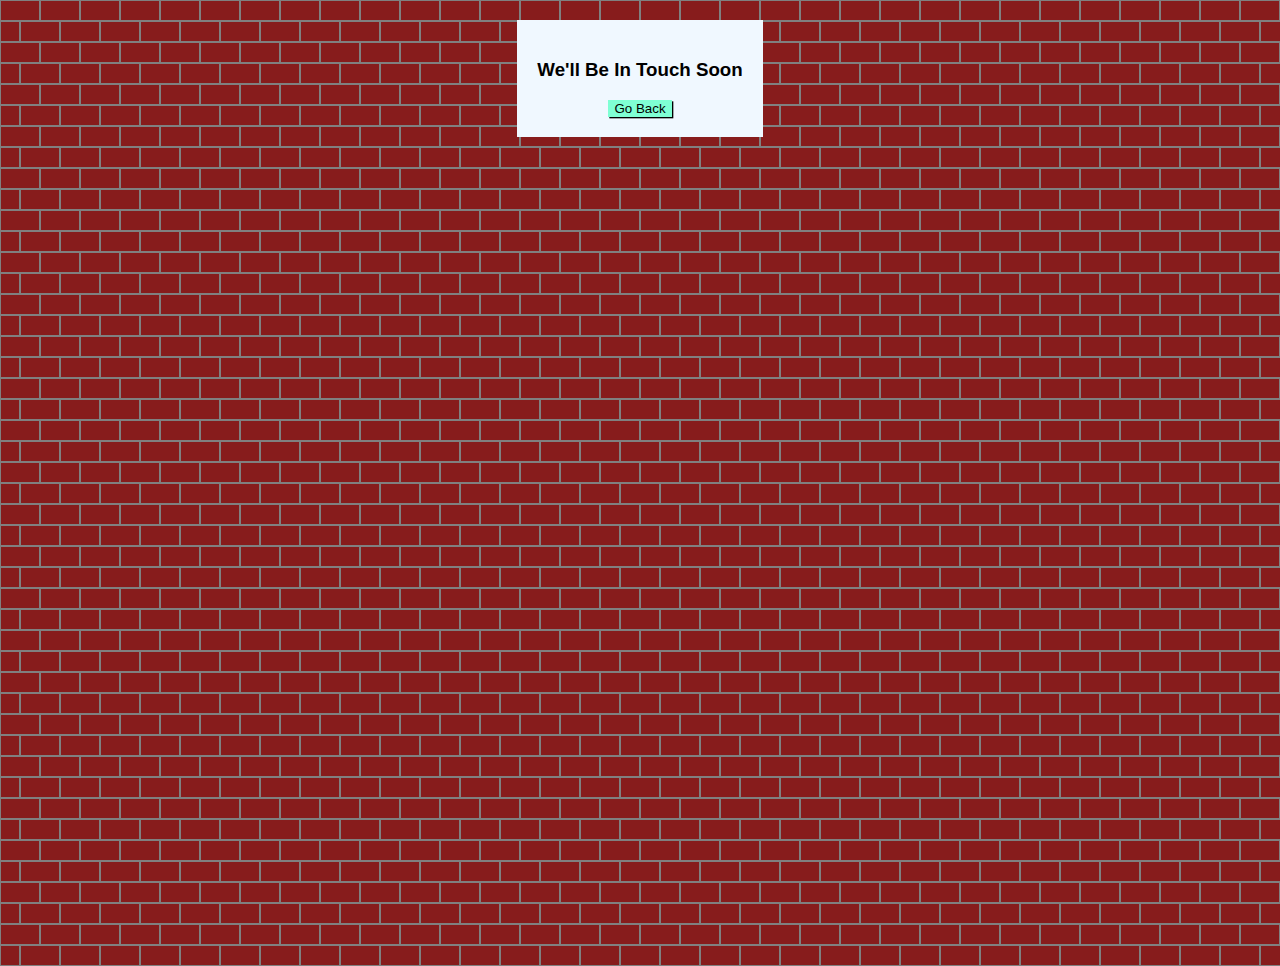
<file: submitted.html>
<!DOCTYPE html>
<html lang="en">
<head>
    <meta charset="UTF-8">
    <meta name="viewport" content="width=device-width, initial-scale=1.0">
    <title>Document</title>
    <link rel="stylesheet" href="./style.css">
</head>
<body>
    <section class="thanks-box">
        <div class="goback">
            <h3>We'll Be In Touch Soon</h3>
            <a href="./index.html"><button class="submit">Go Back</button></a>
        </div>
        </section>
    <div class="brick-row-one">
        <div class="brick"></div>
        <div class="brick"></div>
        <div class="brick"></div>
        <div class="brick"></div>
        <div class="brick"></div>
        <div class="brick"></div>
        <div class="brick"></div>
        <div class="brick"></div>
        <div class="brick"></div>
        <div class="brick"></div>
        <div class="brick"></div>
        <div class="brick"></div>
        <div class="brick"></div>
        <div class="brick"></div>
        <div class="brick"></div>
        <div class="brick"></div>
        <div class="brick"></div>
        <div class="brick"></div>
        <div class="brick"></div>
        <div class="brick"></div>
        <div class="brick"></div>
        <div class="brick"></div>
        <div class="brick"></div>
        <div class="brick"></div>
        <div class="brick"></div>
        <div class="brick"></div>
        <div class="brick"></div>
        <div class="brick"></div>
        <div class="brick"></div>
        <div class="brick"></div>
        <div class="brick"></div>
        <div class="brick"></div>
        <div class="brick"></div>
        <div class="brick"></div>
        <div class="brick"></div>
        <div class="brick"></div>
        <div class="brick"></div>
        <div class="brick"></div>
        <div class="brick"></div>
        <div class="brick"></div>
        <div class="brick"></div>
        <div class="brick"></div>
        <div class="brick"></div>
        <div class="brick"></div>
        <div class="brick"></div>
        <div class="brick"></div>
        <div class="brick"></div>
        <div class="brick"></div>
        <div class="brick"></div>
        <div class="brick"></div>
    </div>
    <div class="brick-row-two">
        <div class="brick"></div>
        <div class="brick"></div>
        <div class="brick"></div>
        <div class="brick"></div>
        <div class="brick"></div>
        <div class="brick"></div>
        <div class="brick"></div>
        <div class="brick"></div>
        <div class="brick"></div>
        <div class="brick"></div>
        <div class="brick"></div>
        <div class="brick"></div>
        <div class="brick"></div>
        <div class="brick"></div>
        <div class="brick"></div>
        <div class="brick"></div>
        <div class="brick"></div>
        <div class="brick"></div>
        <div class="brick"></div>
        <div class="brick"></div>
        <div class="brick"></div>
        <div class="brick"></div>
        <div class="brick"></div>
        <div class="brick"></div>
        <div class="brick"></div>
        <div class="brick"></div>
        <div class="brick"></div>
        <div class="brick"></div>
        <div class="brick"></div>
        <div class="brick"></div>
        <div class="brick"></div>
        <div class="brick"></div>
        <div class="brick"></div>
        <div class="brick"></div>
        <div class="brick"></div>
        <div class="brick"></div>
        <div class="brick"></div>
        <div class="brick"></div>
        <div class="brick"></div>
        <div class="brick"></div>
        <div class="brick"></div>
        <div class="brick"></div>
        <div class="brick"></div>
        <div class="brick"></div>
        <div class="brick"></div>
        <div class="brick"></div>
        <div class="brick"></div>
        <div class="brick"></div>
        <div class="brick"></div>
        <div class="brick"></div>
    </div>
    <div class="brick-row-one">
        <div class="brick"></div>
        <div class="brick"></div>
        <div class="brick"></div>
        <div class="brick"></div>
        <div class="brick"></div>
        <div class="brick"></div>
        <div class="brick"></div>
        <div class="brick"></div>
        <div class="brick"></div>
        <div class="brick"></div>
        <div class="brick"></div>
        <div class="brick"></div>
        <div class="brick"></div>
        <div class="brick"></div>
        <div class="brick"></div>
        <div class="brick"></div>
        <div class="brick"></div>
        <div class="brick"></div>
        <div class="brick"></div>
        <div class="brick"></div>
        <div class="brick"></div>
        <div class="brick"></div>
        <div class="brick"></div>
        <div class="brick"></div>
        <div class="brick"></div>
        <div class="brick"></div>
        <div class="brick"></div>
        <div class="brick"></div>
        <div class="brick"></div>
        <div class="brick"></div>
        <div class="brick"></div>
        <div class="brick"></div>
        <div class="brick"></div>
        <div class="brick"></div>
        <div class="brick"></div>
        <div class="brick"></div>
        <div class="brick"></div>
        <div class="brick"></div>
        <div class="brick"></div>
        <div class="brick"></div>
        <div class="brick"></div>
        <div class="brick"></div>
        <div class="brick"></div>
        <div class="brick"></div>
        <div class="brick"></div>
        <div class="brick"></div>
        <div class="brick"></div>
        <div class="brick"></div>
        <div class="brick"></div>
        <div class="brick"></div>
    </div>
    <div class="brick-row-two">
        <div class="brick"></div>
        <div class="brick"></div>
        <div class="brick"></div>
        <div class="brick"></div>
        <div class="brick"></div>
        <div class="brick"></div>
        <div class="brick"></div>
        <div class="brick"></div>
        <div class="brick"></div>
        <div class="brick"></div>
        <div class="brick"></div>
        <div class="brick"></div>
        <div class="brick"></div>
        <div class="brick"></div>
        <div class="brick"></div>
        <div class="brick"></div>
        <div class="brick"></div>
        <div class="brick"></div>
        <div class="brick"></div>
        <div class="brick"></div>
        <div class="brick"></div>
        <div class="brick"></div>
        <div class="brick"></div>
        <div class="brick"></div>
        <div class="brick"></div>
        <div class="brick"></div>
        <div class="brick"></div>
        <div class="brick"></div>
        <div class="brick"></div>
        <div class="brick"></div>
        <div class="brick"></div>
        <div class="brick"></div>
        <div class="brick"></div>
        <div class="brick"></div>
        <div class="brick"></div>
        <div class="brick"></div>
        <div class="brick"></div>
        <div class="brick"></div>
        <div class="brick"></div>
        <div class="brick"></div>
        <div class="brick"></div>
        <div class="brick"></div>
        <div class="brick"></div>
        <div class="brick"></div>
        <div class="brick"></div>
        <div class="brick"></div>
        <div class="brick"></div>
        <div class="brick"></div>
        <div class="brick"></div>
        <div class="brick"></div>
    </div>
    <div class="brick-row-one">
        <div class="brick"></div>
        <div class="brick"></div>
        <div class="brick"></div>
        <div class="brick"></div>
        <div class="brick"></div>
        <div class="brick"></div>
        <div class="brick"></div>
        <div class="brick"></div>
        <div class="brick"></div>
        <div class="brick"></div>
        <div class="brick"></div>
        <div class="brick"></div>
        <div class="brick"></div>
        <div class="brick"></div>
        <div class="brick"></div>
        <div class="brick"></div>
        <div class="brick"></div>
        <div class="brick"></div>
        <div class="brick"></div>
        <div class="brick"></div>
        <div class="brick"></div>
        <div class="brick"></div>
        <div class="brick"></div>
        <div class="brick"></div>
        <div class="brick"></div>
        <div class="brick"></div>
        <div class="brick"></div>
        <div class="brick"></div>
        <div class="brick"></div>
        <div class="brick"></div>
        <div class="brick"></div>
        <div class="brick"></div>
        <div class="brick"></div>
        <div class="brick"></div>
        <div class="brick"></div>
        <div class="brick"></div>
        <div class="brick"></div>
        <div class="brick"></div>
        <div class="brick"></div>
        <div class="brick"></div>
        <div class="brick"></div>
        <div class="brick"></div>
        <div class="brick"></div>
        <div class="brick"></div>
        <div class="brick"></div>
        <div class="brick"></div>
        <div class="brick"></div>
        <div class="brick"></div>
        <div class="brick"></div>
        <div class="brick"></div>
    </div>
    <div class="brick-row-two">
        <div class="brick"></div>
        <div class="brick"></div>
        <div class="brick"></div>
        <div class="brick"></div>
        <div class="brick"></div>
        <div class="brick"></div>
        <div class="brick"></div>
        <div class="brick"></div>
        <div class="brick"></div>
        <div class="brick"></div>
        <div class="brick"></div>
        <div class="brick"></div>
        <div class="brick"></div>
        <div class="brick"></div>
        <div class="brick"></div>
        <div class="brick"></div>
        <div class="brick"></div>
        <div class="brick"></div>
        <div class="brick"></div>
        <div class="brick"></div>
        <div class="brick"></div>
        <div class="brick"></div>
        <div class="brick"></div>
        <div class="brick"></div>
        <div class="brick"></div>
        <div class="brick"></div>
        <div class="brick"></div>
        <div class="brick"></div>
        <div class="brick"></div>
        <div class="brick"></div>
        <div class="brick"></div>
        <div class="brick"></div>
        <div class="brick"></div>
        <div class="brick"></div>
        <div class="brick"></div>
        <div class="brick"></div>
        <div class="brick"></div>
        <div class="brick"></div>
        <div class="brick"></div>
        <div class="brick"></div>
        <div class="brick"></div>
        <div class="brick"></div>
        <div class="brick"></div>
        <div class="brick"></div>
        <div class="brick"></div>
        <div class="brick"></div>
        <div class="brick"></div>
        <div class="brick"></div>
        <div class="brick"></div>
        <div class="brick"></div>
    </div>
    <div class="brick-row-one">
        <div class="brick"></div>
        <div class="brick"></div>
        <div class="brick"></div>
        <div class="brick"></div>
        <div class="brick"></div>
        <div class="brick"></div>
        <div class="brick"></div>
        <div class="brick"></div>
        <div class="brick"></div>
        <div class="brick"></div>
        <div class="brick"></div>
        <div class="brick"></div>
        <div class="brick"></div>
        <div class="brick"></div>
        <div class="brick"></div>
        <div class="brick"></div>
        <div class="brick"></div>
        <div class="brick"></div>
        <div class="brick"></div>
        <div class="brick"></div>
        <div class="brick"></div>
        <div class="brick"></div>
        <div class="brick"></div>
        <div class="brick"></div>
        <div class="brick"></div>
        <div class="brick"></div>
        <div class="brick"></div>
        <div class="brick"></div>
        <div class="brick"></div>
        <div class="brick"></div>
        <div class="brick"></div>
        <div class="brick"></div>
        <div class="brick"></div>
        <div class="brick"></div>
        <div class="brick"></div>
        <div class="brick"></div>
        <div class="brick"></div>
        <div class="brick"></div>
        <div class="brick"></div>
        <div class="brick"></div>
        <div class="brick"></div>
        <div class="brick"></div>
        <div class="brick"></div>
        <div class="brick"></div>
        <div class="brick"></div>
        <div class="brick"></div>
        <div class="brick"></div>
        <div class="brick"></div>
        <div class="brick"></div>
        <div class="brick"></div>
    </div>
    <div class="brick-row-two">
        <div class="brick"></div>
        <div class="brick"></div>
        <div class="brick"></div>
        <div class="brick"></div>
        <div class="brick"></div>
        <div class="brick"></div>
        <div class="brick"></div>
        <div class="brick"></div>
        <div class="brick"></div>
        <div class="brick"></div>
        <div class="brick"></div>
        <div class="brick"></div>
        <div class="brick"></div>
        <div class="brick"></div>
        <div class="brick"></div>
        <div class="brick"></div>
        <div class="brick"></div>
        <div class="brick"></div>
        <div class="brick"></div>
        <div class="brick"></div>
        <div class="brick"></div>
        <div class="brick"></div>
        <div class="brick"></div>
        <div class="brick"></div>
        <div class="brick"></div>
        <div class="brick"></div>
        <div class="brick"></div>
        <div class="brick"></div>
        <div class="brick"></div>
        <div class="brick"></div>
        <div class="brick"></div>
        <div class="brick"></div>
        <div class="brick"></div>
        <div class="brick"></div>
        <div class="brick"></div>
        <div class="brick"></div>
        <div class="brick"></div>
        <div class="brick"></div>
        <div class="brick"></div>
        <div class="brick"></div>
        <div class="brick"></div>
        <div class="brick"></div>
        <div class="brick"></div>
        <div class="brick"></div>
        <div class="brick"></div>
        <div class="brick"></div>
        <div class="brick"></div>
        <div class="brick"></div>
        <div class="brick"></div>
        <div class="brick"></div>
    </div>
    <div class="brick-row-one">
        <div class="brick"></div>
        <div class="brick"></div>
        <div class="brick"></div>
        <div class="brick"></div>
        <div class="brick"></div>
        <div class="brick"></div>
        <div class="brick"></div>
        <div class="brick"></div>
        <div class="brick"></div>
        <div class="brick"></div>
        <div class="brick"></div>
        <div class="brick"></div>
        <div class="brick"></div>
        <div class="brick"></div>
        <div class="brick"></div>
        <div class="brick"></div>
        <div class="brick"></div>
        <div class="brick"></div>
        <div class="brick"></div>
        <div class="brick"></div>
        <div class="brick"></div>
        <div class="brick"></div>
        <div class="brick"></div>
        <div class="brick"></div>
        <div class="brick"></div>
        <div class="brick"></div>
        <div class="brick"></div>
        <div class="brick"></div>
        <div class="brick"></div>
        <div class="brick"></div>
        <div class="brick"></div>
        <div class="brick"></div>
        <div class="brick"></div>
        <div class="brick"></div>
        <div class="brick"></div>
        <div class="brick"></div>
        <div class="brick"></div>
        <div class="brick"></div>
        <div class="brick"></div>
        <div class="brick"></div>
        <div class="brick"></div>
        <div class="brick"></div>
        <div class="brick"></div>
        <div class="brick"></div>
        <div class="brick"></div>
        <div class="brick"></div>
        <div class="brick"></div>
        <div class="brick"></div>
        <div class="brick"></div>
        <div class="brick"></div>
    </div>
    <div class="brick-row-two">
        <div class="brick"></div>
        <div class="brick"></div>
        <div class="brick"></div>
        <div class="brick"></div>
        <div class="brick"></div>
        <div class="brick"></div>
        <div class="brick"></div>
        <div class="brick"></div>
        <div class="brick"></div>
        <div class="brick"></div>
        <div class="brick"></div>
        <div class="brick"></div>
        <div class="brick"></div>
        <div class="brick"></div>
        <div class="brick"></div>
        <div class="brick"></div>
        <div class="brick"></div>
        <div class="brick"></div>
        <div class="brick"></div>
        <div class="brick"></div>
        <div class="brick"></div>
        <div class="brick"></div>
        <div class="brick"></div>
        <div class="brick"></div>
        <div class="brick"></div>
        <div class="brick"></div>
        <div class="brick"></div>
        <div class="brick"></div>
        <div class="brick"></div>
        <div class="brick"></div>
        <div class="brick"></div>
        <div class="brick"></div>
        <div class="brick"></div>
        <div class="brick"></div>
        <div class="brick"></div>
        <div class="brick"></div>
        <div class="brick"></div>
        <div class="brick"></div>
        <div class="brick"></div>
        <div class="brick"></div>
        <div class="brick"></div>
        <div class="brick"></div>
        <div class="brick"></div>
        <div class="brick"></div>
        <div class="brick"></div>
        <div class="brick"></div>
        <div class="brick"></div>
        <div class="brick"></div>
        <div class="brick"></div>
        <div class="brick"></div>
    </div>
    <div class="brick-row-one">
        <div class="brick"></div>
        <div class="brick"></div>
        <div class="brick"></div>
        <div class="brick"></div>
        <div class="brick"></div>
        <div class="brick"></div>
        <div class="brick"></div>
        <div class="brick"></div>
        <div class="brick"></div>
        <div class="brick"></div>
        <div class="brick"></div>
        <div class="brick"></div>
        <div class="brick"></div>
        <div class="brick"></div>
        <div class="brick"></div>
        <div class="brick"></div>
        <div class="brick"></div>
        <div class="brick"></div>
        <div class="brick"></div>
        <div class="brick"></div>
        <div class="brick"></div>
        <div class="brick"></div>
        <div class="brick"></div>
        <div class="brick"></div>
        <div class="brick"></div>
        <div class="brick"></div>
        <div class="brick"></div>
        <div class="brick"></div>
        <div class="brick"></div>
        <div class="brick"></div>
        <div class="brick"></div>
        <div class="brick"></div>
        <div class="brick"></div>
        <div class="brick"></div>
        <div class="brick"></div>
        <div class="brick"></div>
        <div class="brick"></div>
        <div class="brick"></div>
        <div class="brick"></div>
        <div class="brick"></div>
        <div class="brick"></div>
        <div class="brick"></div>
        <div class="brick"></div>
        <div class="brick"></div>
        <div class="brick"></div>
        <div class="brick"></div>
        <div class="brick"></div>
        <div class="brick"></div>
        <div class="brick"></div>
        <div class="brick"></div>
    </div>
    <div class="brick-row-two">
        <div class="brick"></div>
        <div class="brick"></div>
        <div class="brick"></div>
        <div class="brick"></div>
        <div class="brick"></div>
        <div class="brick"></div>
        <div class="brick"></div>
        <div class="brick"></div>
        <div class="brick"></div>
        <div class="brick"></div>
        <div class="brick"></div>
        <div class="brick"></div>
        <div class="brick"></div>
        <div class="brick"></div>
        <div class="brick"></div>
        <div class="brick"></div>
        <div class="brick"></div>
        <div class="brick"></div>
        <div class="brick"></div>
        <div class="brick"></div>
        <div class="brick"></div>
        <div class="brick"></div>
        <div class="brick"></div>
        <div class="brick"></div>
        <div class="brick"></div>
        <div class="brick"></div>
        <div class="brick"></div>
        <div class="brick"></div>
        <div class="brick"></div>
        <div class="brick"></div>
        <div class="brick"></div>
        <div class="brick"></div>
        <div class="brick"></div>
        <div class="brick"></div>
        <div class="brick"></div>
        <div class="brick"></div>
        <div class="brick"></div>
        <div class="brick"></div>
        <div class="brick"></div>
        <div class="brick"></div>
        <div class="brick"></div>
        <div class="brick"></div>
        <div class="brick"></div>
        <div class="brick"></div>
        <div class="brick"></div>
        <div class="brick"></div>
        <div class="brick"></div>
        <div class="brick"></div>
        <div class="brick"></div>
        <div class="brick"></div>
    </div>
    <div class="brick-row-one">
        <div class="brick"></div>
        <div class="brick"></div>
        <div class="brick"></div>
        <div class="brick"></div>
        <div class="brick"></div>
        <div class="brick"></div>
        <div class="brick"></div>
        <div class="brick"></div>
        <div class="brick"></div>
        <div class="brick"></div>
        <div class="brick"></div>
        <div class="brick"></div>
        <div class="brick"></div>
        <div class="brick"></div>
        <div class="brick"></div>
        <div class="brick"></div>
        <div class="brick"></div>
        <div class="brick"></div>
        <div class="brick"></div>
        <div class="brick"></div>
        <div class="brick"></div>
        <div class="brick"></div>
        <div class="brick"></div>
        <div class="brick"></div>
        <div class="brick"></div>
        <div class="brick"></div>
        <div class="brick"></div>
        <div class="brick"></div>
        <div class="brick"></div>
        <div class="brick"></div>
        <div class="brick"></div>
        <div class="brick"></div>
        <div class="brick"></div>
        <div class="brick"></div>
        <div class="brick"></div>
        <div class="brick"></div>
        <div class="brick"></div>
        <div class="brick"></div>
        <div class="brick"></div>
        <div class="brick"></div>
        <div class="brick"></div>
        <div class="brick"></div>
        <div class="brick"></div>
        <div class="brick"></div>
        <div class="brick"></div>
        <div class="brick"></div>
        <div class="brick"></div>
        <div class="brick"></div>
        <div class="brick"></div>
        <div class="brick"></div>
    </div>
    <div class="brick-row-two">
        <div class="brick"></div>
        <div class="brick"></div>
        <div class="brick"></div>
        <div class="brick"></div>
        <div class="brick"></div>
        <div class="brick"></div>
        <div class="brick"></div>
        <div class="brick"></div>
        <div class="brick"></div>
        <div class="brick"></div>
        <div class="brick"></div>
        <div class="brick"></div>
        <div class="brick"></div>
        <div class="brick"></div>
        <div class="brick"></div>
        <div class="brick"></div>
        <div class="brick"></div>
        <div class="brick"></div>
        <div class="brick"></div>
        <div class="brick"></div>
        <div class="brick"></div>
        <div class="brick"></div>
        <div class="brick"></div>
        <div class="brick"></div>
        <div class="brick"></div>
        <div class="brick"></div>
        <div class="brick"></div>
        <div class="brick"></div>
        <div class="brick"></div>
        <div class="brick"></div>
        <div class="brick"></div>
        <div class="brick"></div>
        <div class="brick"></div>
        <div class="brick"></div>
        <div class="brick"></div>
        <div class="brick"></div>
        <div class="brick"></div>
        <div class="brick"></div>
        <div class="brick"></div>
        <div class="brick"></div>
        <div class="brick"></div>
        <div class="brick"></div>
        <div class="brick"></div>
        <div class="brick"></div>
        <div class="brick"></div>
        <div class="brick"></div>
        <div class="brick"></div>
        <div class="brick"></div>
        <div class="brick"></div>
        <div class="brick"></div>
    </div>
    <div class="brick-row-one">
        <div class="brick"></div>
        <div class="brick"></div>
        <div class="brick"></div>
        <div class="brick"></div>
        <div class="brick"></div>
        <div class="brick"></div>
        <div class="brick"></div>
        <div class="brick"></div>
        <div class="brick"></div>
        <div class="brick"></div>
        <div class="brick"></div>
        <div class="brick"></div>
        <div class="brick"></div>
        <div class="brick"></div>
        <div class="brick"></div>
        <div class="brick"></div>
        <div class="brick"></div>
        <div class="brick"></div>
        <div class="brick"></div>
        <div class="brick"></div>
        <div class="brick"></div>
        <div class="brick"></div>
        <div class="brick"></div>
        <div class="brick"></div>
        <div class="brick"></div>
        <div class="brick"></div>
        <div class="brick"></div>
        <div class="brick"></div>
        <div class="brick"></div>
        <div class="brick"></div>
        <div class="brick"></div>
        <div class="brick"></div>
        <div class="brick"></div>
        <div class="brick"></div>
        <div class="brick"></div>
        <div class="brick"></div>
        <div class="brick"></div>
        <div class="brick"></div>
        <div class="brick"></div>
        <div class="brick"></div>
        <div class="brick"></div>
        <div class="brick"></div>
        <div class="brick"></div>
        <div class="brick"></div>
        <div class="brick"></div>
        <div class="brick"></div>
        <div class="brick"></div>
        <div class="brick"></div>
        <div class="brick"></div>
        <div class="brick"></div>
    </div>
    <div class="brick-row-two">
        <div class="brick"></div>
        <div class="brick"></div>
        <div class="brick"></div>
        <div class="brick"></div>
        <div class="brick"></div>
        <div class="brick"></div>
        <div class="brick"></div>
        <div class="brick"></div>
        <div class="brick"></div>
        <div class="brick"></div>
        <div class="brick"></div>
        <div class="brick"></div>
        <div class="brick"></div>
        <div class="brick"></div>
        <div class="brick"></div>
        <div class="brick"></div>
        <div class="brick"></div>
        <div class="brick"></div>
        <div class="brick"></div>
        <div class="brick"></div>
        <div class="brick"></div>
        <div class="brick"></div>
        <div class="brick"></div>
        <div class="brick"></div>
        <div class="brick"></div>
        <div class="brick"></div>
        <div class="brick"></div>
        <div class="brick"></div>
        <div class="brick"></div>
        <div class="brick"></div>
        <div class="brick"></div>
        <div class="brick"></div>
        <div class="brick"></div>
        <div class="brick"></div>
        <div class="brick"></div>
        <div class="brick"></div>
        <div class="brick"></div>
        <div class="brick"></div>
        <div class="brick"></div>
        <div class="brick"></div>
        <div class="brick"></div>
        <div class="brick"></div>
        <div class="brick"></div>
        <div class="brick"></div>
        <div class="brick"></div>
        <div class="brick"></div>
        <div class="brick"></div>
        <div class="brick"></div>
        <div class="brick"></div>
        <div class="brick"></div>
    </div>
    <div class="brick-row-one">
        <div class="brick"></div>
        <div class="brick"></div>
        <div class="brick"></div>
        <div class="brick"></div>
        <div class="brick"></div>
        <div class="brick"></div>
        <div class="brick"></div>
        <div class="brick"></div>
        <div class="brick"></div>
        <div class="brick"></div>
        <div class="brick"></div>
        <div class="brick"></div>
        <div class="brick"></div>
        <div class="brick"></div>
        <div class="brick"></div>
        <div class="brick"></div>
        <div class="brick"></div>
        <div class="brick"></div>
        <div class="brick"></div>
        <div class="brick"></div>
        <div class="brick"></div>
        <div class="brick"></div>
        <div class="brick"></div>
        <div class="brick"></div>
        <div class="brick"></div>
        <div class="brick"></div>
        <div class="brick"></div>
        <div class="brick"></div>
        <div class="brick"></div>
        <div class="brick"></div>
        <div class="brick"></div>
        <div class="brick"></div>
        <div class="brick"></div>
        <div class="brick"></div>
        <div class="brick"></div>
        <div class="brick"></div>
        <div class="brick"></div>
        <div class="brick"></div>
        <div class="brick"></div>
        <div class="brick"></div>
        <div class="brick"></div>
        <div class="brick"></div>
        <div class="brick"></div>
        <div class="brick"></div>
        <div class="brick"></div>
        <div class="brick"></div>
        <div class="brick"></div>
        <div class="brick"></div>
        <div class="brick"></div>
        <div class="brick"></div>
    </div>
    <div class="brick-row-two">
        <div class="brick"></div>
        <div class="brick"></div>
        <div class="brick"></div>
        <div class="brick"></div>
        <div class="brick"></div>
        <div class="brick"></div>
        <div class="brick"></div>
        <div class="brick"></div>
        <div class="brick"></div>
        <div class="brick"></div>
        <div class="brick"></div>
        <div class="brick"></div>
        <div class="brick"></div>
        <div class="brick"></div>
        <div class="brick"></div>
        <div class="brick"></div>
        <div class="brick"></div>
        <div class="brick"></div>
        <div class="brick"></div>
        <div class="brick"></div>
        <div class="brick"></div>
        <div class="brick"></div>
        <div class="brick"></div>
        <div class="brick"></div>
        <div class="brick"></div>
        <div class="brick"></div>
        <div class="brick"></div>
        <div class="brick"></div>
        <div class="brick"></div>
        <div class="brick"></div>
        <div class="brick"></div>
        <div class="brick"></div>
        <div class="brick"></div>
        <div class="brick"></div>
        <div class="brick"></div>
        <div class="brick"></div>
        <div class="brick"></div>
        <div class="brick"></div>
        <div class="brick"></div>
        <div class="brick"></div>
        <div class="brick"></div>
        <div class="brick"></div>
        <div class="brick"></div>
        <div class="brick"></div>
        <div class="brick"></div>
        <div class="brick"></div>
        <div class="brick"></div>
        <div class="brick"></div>
        <div class="brick"></div>
        <div class="brick"></div>
    </div>
    <div class="brick-row-one">
        <div class="brick"></div>
        <div class="brick"></div>
        <div class="brick"></div>
        <div class="brick"></div>
        <div class="brick"></div>
        <div class="brick"></div>
        <div class="brick"></div>
        <div class="brick"></div>
        <div class="brick"></div>
        <div class="brick"></div>
        <div class="brick"></div>
        <div class="brick"></div>
        <div class="brick"></div>
        <div class="brick"></div>
        <div class="brick"></div>
        <div class="brick"></div>
        <div class="brick"></div>
        <div class="brick"></div>
        <div class="brick"></div>
        <div class="brick"></div>
        <div class="brick"></div>
        <div class="brick"></div>
        <div class="brick"></div>
        <div class="brick"></div>
        <div class="brick"></div>
        <div class="brick"></div>
        <div class="brick"></div>
        <div class="brick"></div>
        <div class="brick"></div>
        <div class="brick"></div>
        <div class="brick"></div>
        <div class="brick"></div>
        <div class="brick"></div>
        <div class="brick"></div>
        <div class="brick"></div>
        <div class="brick"></div>
        <div class="brick"></div>
        <div class="brick"></div>
        <div class="brick"></div>
        <div class="brick"></div>
        <div class="brick"></div>
        <div class="brick"></div>
        <div class="brick"></div>
        <div class="brick"></div>
        <div class="brick"></div>
        <div class="brick"></div>
        <div class="brick"></div>
        <div class="brick"></div>
        <div class="brick"></div>
        <div class="brick"></div>
    </div>
    <div class="brick-row-two">
        <div class="brick"></div>
        <div class="brick"></div>
        <div class="brick"></div>
        <div class="brick"></div>
        <div class="brick"></div>
        <div class="brick"></div>
        <div class="brick"></div>
        <div class="brick"></div>
        <div class="brick"></div>
        <div class="brick"></div>
        <div class="brick"></div>
        <div class="brick"></div>
        <div class="brick"></div>
        <div class="brick"></div>
        <div class="brick"></div>
        <div class="brick"></div>
        <div class="brick"></div>
        <div class="brick"></div>
        <div class="brick"></div>
        <div class="brick"></div>
        <div class="brick"></div>
        <div class="brick"></div>
        <div class="brick"></div>
        <div class="brick"></div>
        <div class="brick"></div>
        <div class="brick"></div>
        <div class="brick"></div>
        <div class="brick"></div>
        <div class="brick"></div>
        <div class="brick"></div>
        <div class="brick"></div>
        <div class="brick"></div>
        <div class="brick"></div>
        <div class="brick"></div>
        <div class="brick"></div>
        <div class="brick"></div>
        <div class="brick"></div>
        <div class="brick"></div>
        <div class="brick"></div>
        <div class="brick"></div>
        <div class="brick"></div>
        <div class="brick"></div>
        <div class="brick"></div>
        <div class="brick"></div>
        <div class="brick"></div>
        <div class="brick"></div>
        <div class="brick"></div>
        <div class="brick"></div>
        <div class="brick"></div>
        <div class="brick"></div>
    </div>
    <div class="brick-row-one">
        <div class="brick"></div>
        <div class="brick"></div>
        <div class="brick"></div>
        <div class="brick"></div>
        <div class="brick"></div>
        <div class="brick"></div>
        <div class="brick"></div>
        <div class="brick"></div>
        <div class="brick"></div>
        <div class="brick"></div>
        <div class="brick"></div>
        <div class="brick"></div>
        <div class="brick"></div>
        <div class="brick"></div>
        <div class="brick"></div>
        <div class="brick"></div>
        <div class="brick"></div>
        <div class="brick"></div>
        <div class="brick"></div>
        <div class="brick"></div>
        <div class="brick"></div>
        <div class="brick"></div>
        <div class="brick"></div>
        <div class="brick"></div>
        <div class="brick"></div>
        <div class="brick"></div>
        <div class="brick"></div>
        <div class="brick"></div>
        <div class="brick"></div>
        <div class="brick"></div>
        <div class="brick"></div>
        <div class="brick"></div>
        <div class="brick"></div>
        <div class="brick"></div>
        <div class="brick"></div>
        <div class="brick"></div>
        <div class="brick"></div>
        <div class="brick"></div>
        <div class="brick"></div>
        <div class="brick"></div>
        <div class="brick"></div>
        <div class="brick"></div>
        <div class="brick"></div>
        <div class="brick"></div>
        <div class="brick"></div>
        <div class="brick"></div>
        <div class="brick"></div>
        <div class="brick"></div>
        <div class="brick"></div>
        <div class="brick"></div>
    </div>
    <div class="brick-row-two">
        <div class="brick"></div>
        <div class="brick"></div>
        <div class="brick"></div>
        <div class="brick"></div>
        <div class="brick"></div>
        <div class="brick"></div>
        <div class="brick"></div>
        <div class="brick"></div>
        <div class="brick"></div>
        <div class="brick"></div>
        <div class="brick"></div>
        <div class="brick"></div>
        <div class="brick"></div>
        <div class="brick"></div>
        <div class="brick"></div>
        <div class="brick"></div>
        <div class="brick"></div>
        <div class="brick"></div>
        <div class="brick"></div>
        <div class="brick"></div>
        <div class="brick"></div>
        <div class="brick"></div>
        <div class="brick"></div>
        <div class="brick"></div>
        <div class="brick"></div>
        <div class="brick"></div>
        <div class="brick"></div>
        <div class="brick"></div>
        <div class="brick"></div>
        <div class="brick"></div>
        <div class="brick"></div>
        <div class="brick"></div>
        <div class="brick"></div>
        <div class="brick"></div>
        <div class="brick"></div>
        <div class="brick"></div>
        <div class="brick"></div>
        <div class="brick"></div>
        <div class="brick"></div>
        <div class="brick"></div>
        <div class="brick"></div>
        <div class="brick"></div>
        <div class="brick"></div>
        <div class="brick"></div>
        <div class="brick"></div>
        <div class="brick"></div>
        <div class="brick"></div>
        <div class="brick"></div>
        <div class="brick"></div>
        <div class="brick"></div>
    </div>
    <div class="brick-row-one">
        <div class="brick"></div>
        <div class="brick"></div>
        <div class="brick"></div>
        <div class="brick"></div>
        <div class="brick"></div>
        <div class="brick"></div>
        <div class="brick"></div>
        <div class="brick"></div>
        <div class="brick"></div>
        <div class="brick"></div>
        <div class="brick"></div>
        <div class="brick"></div>
        <div class="brick"></div>
        <div class="brick"></div>
        <div class="brick"></div>
        <div class="brick"></div>
        <div class="brick"></div>
        <div class="brick"></div>
        <div class="brick"></div>
        <div class="brick"></div>
        <div class="brick"></div>
        <div class="brick"></div>
        <div class="brick"></div>
        <div class="brick"></div>
        <div class="brick"></div>
        <div class="brick"></div>
        <div class="brick"></div>
        <div class="brick"></div>
        <div class="brick"></div>
        <div class="brick"></div>
        <div class="brick"></div>
        <div class="brick"></div>
        <div class="brick"></div>
        <div class="brick"></div>
        <div class="brick"></div>
        <div class="brick"></div>
        <div class="brick"></div>
        <div class="brick"></div>
        <div class="brick"></div>
        <div class="brick"></div>
        <div class="brick"></div>
        <div class="brick"></div>
        <div class="brick"></div>
        <div class="brick"></div>
        <div class="brick"></div>
        <div class="brick"></div>
        <div class="brick"></div>
        <div class="brick"></div>
        <div class="brick"></div>
        <div class="brick"></div>
    </div>
    <div class="brick-row-two">
        <div class="brick"></div>
        <div class="brick"></div>
        <div class="brick"></div>
        <div class="brick"></div>
        <div class="brick"></div>
        <div class="brick"></div>
        <div class="brick"></div>
        <div class="brick"></div>
        <div class="brick"></div>
        <div class="brick"></div>
        <div class="brick"></div>
        <div class="brick"></div>
        <div class="brick"></div>
        <div class="brick"></div>
        <div class="brick"></div>
        <div class="brick"></div>
        <div class="brick"></div>
        <div class="brick"></div>
        <div class="brick"></div>
        <div class="brick"></div>
        <div class="brick"></div>
        <div class="brick"></div>
        <div class="brick"></div>
        <div class="brick"></div>
        <div class="brick"></div>
        <div class="brick"></div>
        <div class="brick"></div>
        <div class="brick"></div>
        <div class="brick"></div>
        <div class="brick"></div>
        <div class="brick"></div>
        <div class="brick"></div>
        <div class="brick"></div>
        <div class="brick"></div>
        <div class="brick"></div>
        <div class="brick"></div>
        <div class="brick"></div>
        <div class="brick"></div>
        <div class="brick"></div>
        <div class="brick"></div>
        <div class="brick"></div>
        <div class="brick"></div>
        <div class="brick"></div>
        <div class="brick"></div>
        <div class="brick"></div>
        <div class="brick"></div>
        <div class="brick"></div>
        <div class="brick"></div>
        <div class="brick"></div>
        <div class="brick"></div>
    </div>
    <div class="brick-row-one">
        <div class="brick"></div>
        <div class="brick"></div>
        <div class="brick"></div>
        <div class="brick"></div>
        <div class="brick"></div>
        <div class="brick"></div>
        <div class="brick"></div>
        <div class="brick"></div>
        <div class="brick"></div>
        <div class="brick"></div>
        <div class="brick"></div>
        <div class="brick"></div>
        <div class="brick"></div>
        <div class="brick"></div>
        <div class="brick"></div>
        <div class="brick"></div>
        <div class="brick"></div>
        <div class="brick"></div>
        <div class="brick"></div>
        <div class="brick"></div>
        <div class="brick"></div>
        <div class="brick"></div>
        <div class="brick"></div>
        <div class="brick"></div>
        <div class="brick"></div>
        <div class="brick"></div>
        <div class="brick"></div>
        <div class="brick"></div>
        <div class="brick"></div>
        <div class="brick"></div>
        <div class="brick"></div>
        <div class="brick"></div>
        <div class="brick"></div>
        <div class="brick"></div>
        <div class="brick"></div>
        <div class="brick"></div>
        <div class="brick"></div>
        <div class="brick"></div>
        <div class="brick"></div>
        <div class="brick"></div>
        <div class="brick"></div>
        <div class="brick"></div>
        <div class="brick"></div>
        <div class="brick"></div>
        <div class="brick"></div>
        <div class="brick"></div>
        <div class="brick"></div>
        <div class="brick"></div>
        <div class="brick"></div>
        <div class="brick"></div>
    </div>
    <div class="brick-row-two">
        <div class="brick"></div>
        <div class="brick"></div>
        <div class="brick"></div>
        <div class="brick"></div>
        <div class="brick"></div>
        <div class="brick"></div>
        <div class="brick"></div>
        <div class="brick"></div>
        <div class="brick"></div>
        <div class="brick"></div>
        <div class="brick"></div>
        <div class="brick"></div>
        <div class="brick"></div>
        <div class="brick"></div>
        <div class="brick"></div>
        <div class="brick"></div>
        <div class="brick"></div>
        <div class="brick"></div>
        <div class="brick"></div>
        <div class="brick"></div>
        <div class="brick"></div>
        <div class="brick"></div>
        <div class="brick"></div>
        <div class="brick"></div>
        <div class="brick"></div>
        <div class="brick"></div>
        <div class="brick"></div>
        <div class="brick"></div>
        <div class="brick"></div>
        <div class="brick"></div>
        <div class="brick"></div>
        <div class="brick"></div>
        <div class="brick"></div>
        <div class="brick"></div>
        <div class="brick"></div>
        <div class="brick"></div>
        <div class="brick"></div>
        <div class="brick"></div>
        <div class="brick"></div>
        <div class="brick"></div>
        <div class="brick"></div>
        <div class="brick"></div>
        <div class="brick"></div>
        <div class="brick"></div>
        <div class="brick"></div>
        <div class="brick"></div>
        <div class="brick"></div>
        <div class="brick"></div>
        <div class="brick"></div>
        <div class="brick"></div>
    </div>
    <div class="brick-row-one">
        <div class="brick"></div>
        <div class="brick"></div>
        <div class="brick"></div>
        <div class="brick"></div>
        <div class="brick"></div>
        <div class="brick"></div>
        <div class="brick"></div>
        <div class="brick"></div>
        <div class="brick"></div>
        <div class="brick"></div>
        <div class="brick"></div>
        <div class="brick"></div>
        <div class="brick"></div>
        <div class="brick"></div>
        <div class="brick"></div>
        <div class="brick"></div>
        <div class="brick"></div>
        <div class="brick"></div>
        <div class="brick"></div>
        <div class="brick"></div>
        <div class="brick"></div>
        <div class="brick"></div>
        <div class="brick"></div>
        <div class="brick"></div>
        <div class="brick"></div>
        <div class="brick"></div>
        <div class="brick"></div>
        <div class="brick"></div>
        <div class="brick"></div>
        <div class="brick"></div>
        <div class="brick"></div>
        <div class="brick"></div>
        <div class="brick"></div>
        <div class="brick"></div>
        <div class="brick"></div>
        <div class="brick"></div>
        <div class="brick"></div>
        <div class="brick"></div>
        <div class="brick"></div>
        <div class="brick"></div>
        <div class="brick"></div>
        <div class="brick"></div>
        <div class="brick"></div>
        <div class="brick"></div>
        <div class="brick"></div>
        <div class="brick"></div>
        <div class="brick"></div>
        <div class="brick"></div>
        <div class="brick"></div>
        <div class="brick"></div>
    </div>
    <div class="brick-row-two">
        <div class="brick"></div>
        <div class="brick"></div>
        <div class="brick"></div>
        <div class="brick"></div>
        <div class="brick"></div>
        <div class="brick"></div>
        <div class="brick"></div>
        <div class="brick"></div>
        <div class="brick"></div>
        <div class="brick"></div>
        <div class="brick"></div>
        <div class="brick"></div>
        <div class="brick"></div>
        <div class="brick"></div>
        <div class="brick"></div>
        <div class="brick"></div>
        <div class="brick"></div>
        <div class="brick"></div>
        <div class="brick"></div>
        <div class="brick"></div>
        <div class="brick"></div>
        <div class="brick"></div>
        <div class="brick"></div>
        <div class="brick"></div>
        <div class="brick"></div>
        <div class="brick"></div>
        <div class="brick"></div>
        <div class="brick"></div>
        <div class="brick"></div>
        <div class="brick"></div>
        <div class="brick"></div>
        <div class="brick"></div>
        <div class="brick"></div>
        <div class="brick"></div>
        <div class="brick"></div>
        <div class="brick"></div>
        <div class="brick"></div>
        <div class="brick"></div>
        <div class="brick"></div>
        <div class="brick"></div>
        <div class="brick"></div>
        <div class="brick"></div>
        <div class="brick"></div>
        <div class="brick"></div>
        <div class="brick"></div>
        <div class="brick"></div>
        <div class="brick"></div>
        <div class="brick"></div>
        <div class="brick"></div>
        <div class="brick"></div>
    </div>
    <div class="brick-row-one">
        <div class="brick"></div>
        <div class="brick"></div>
        <div class="brick"></div>
        <div class="brick"></div>
        <div class="brick"></div>
        <div class="brick"></div>
        <div class="brick"></div>
        <div class="brick"></div>
        <div class="brick"></div>
        <div class="brick"></div>
        <div class="brick"></div>
        <div class="brick"></div>
        <div class="brick"></div>
        <div class="brick"></div>
        <div class="brick"></div>
        <div class="brick"></div>
        <div class="brick"></div>
        <div class="brick"></div>
        <div class="brick"></div>
        <div class="brick"></div>
        <div class="brick"></div>
        <div class="brick"></div>
        <div class="brick"></div>
        <div class="brick"></div>
        <div class="brick"></div>
        <div class="brick"></div>
        <div class="brick"></div>
        <div class="brick"></div>
        <div class="brick"></div>
        <div class="brick"></div>
        <div class="brick"></div>
        <div class="brick"></div>
        <div class="brick"></div>
        <div class="brick"></div>
        <div class="brick"></div>
        <div class="brick"></div>
        <div class="brick"></div>
        <div class="brick"></div>
        <div class="brick"></div>
        <div class="brick"></div>
        <div class="brick"></div>
        <div class="brick"></div>
        <div class="brick"></div>
        <div class="brick"></div>
        <div class="brick"></div>
        <div class="brick"></div>
        <div class="brick"></div>
        <div class="brick"></div>
        <div class="brick"></div>
        <div class="brick"></div>
    </div>
    <div class="brick-row-two">
        <div class="brick"></div>
        <div class="brick"></div>
        <div class="brick"></div>
        <div class="brick"></div>
        <div class="brick"></div>
        <div class="brick"></div>
        <div class="brick"></div>
        <div class="brick"></div>
        <div class="brick"></div>
        <div class="brick"></div>
        <div class="brick"></div>
        <div class="brick"></div>
        <div class="brick"></div>
        <div class="brick"></div>
        <div class="brick"></div>
        <div class="brick"></div>
        <div class="brick"></div>
        <div class="brick"></div>
        <div class="brick"></div>
        <div class="brick"></div>
        <div class="brick"></div>
        <div class="brick"></div>
        <div class="brick"></div>
        <div class="brick"></div>
        <div class="brick"></div>
        <div class="brick"></div>
        <div class="brick"></div>
        <div class="brick"></div>
        <div class="brick"></div>
        <div class="brick"></div>
        <div class="brick"></div>
        <div class="brick"></div>
        <div class="brick"></div>
        <div class="brick"></div>
        <div class="brick"></div>
        <div class="brick"></div>
        <div class="brick"></div>
        <div class="brick"></div>
        <div class="brick"></div>
        <div class="brick"></div>
        <div class="brick"></div>
        <div class="brick"></div>
        <div class="brick"></div>
        <div class="brick"></div>
        <div class="brick"></div>
        <div class="brick"></div>
        <div class="brick"></div>
        <div class="brick"></div>
        <div class="brick"></div>
        <div class="brick"></div>
    </div>
    <div class="brick-row-one">
        <div class="brick"></div>
        <div class="brick"></div>
        <div class="brick"></div>
        <div class="brick"></div>
        <div class="brick"></div>
        <div class="brick"></div>
        <div class="brick"></div>
        <div class="brick"></div>
        <div class="brick"></div>
        <div class="brick"></div>
        <div class="brick"></div>
        <div class="brick"></div>
        <div class="brick"></div>
        <div class="brick"></div>
        <div class="brick"></div>
        <div class="brick"></div>
        <div class="brick"></div>
        <div class="brick"></div>
        <div class="brick"></div>
        <div class="brick"></div>
        <div class="brick"></div>
        <div class="brick"></div>
        <div class="brick"></div>
        <div class="brick"></div>
        <div class="brick"></div>
        <div class="brick"></div>
        <div class="brick"></div>
        <div class="brick"></div>
        <div class="brick"></div>
        <div class="brick"></div>
        <div class="brick"></div>
        <div class="brick"></div>
        <div class="brick"></div>
        <div class="brick"></div>
        <div class="brick"></div>
        <div class="brick"></div>
        <div class="brick"></div>
        <div class="brick"></div>
        <div class="brick"></div>
        <div class="brick"></div>
        <div class="brick"></div>
        <div class="brick"></div>
        <div class="brick"></div>
        <div class="brick"></div>
        <div class="brick"></div>
        <div class="brick"></div>
        <div class="brick"></div>
        <div class="brick"></div>
        <div class="brick"></div>
        <div class="brick"></div>
    </div>
    <div class="brick-row-two">
        <div class="brick"></div>
        <div class="brick"></div>
        <div class="brick"></div>
        <div class="brick"></div>
        <div class="brick"></div>
        <div class="brick"></div>
        <div class="brick"></div>
        <div class="brick"></div>
        <div class="brick"></div>
        <div class="brick"></div>
        <div class="brick"></div>
        <div class="brick"></div>
        <div class="brick"></div>
        <div class="brick"></div>
        <div class="brick"></div>
        <div class="brick"></div>
        <div class="brick"></div>
        <div class="brick"></div>
        <div class="brick"></div>
        <div class="brick"></div>
        <div class="brick"></div>
        <div class="brick"></div>
        <div class="brick"></div>
        <div class="brick"></div>
        <div class="brick"></div>
        <div class="brick"></div>
        <div class="brick"></div>
        <div class="brick"></div>
        <div class="brick"></div>
        <div class="brick"></div>
        <div class="brick"></div>
        <div class="brick"></div>
        <div class="brick"></div>
        <div class="brick"></div>
        <div class="brick"></div>
        <div class="brick"></div>
        <div class="brick"></div>
        <div class="brick"></div>
        <div class="brick"></div>
        <div class="brick"></div>
        <div class="brick"></div>
        <div class="brick"></div>
        <div class="brick"></div>
        <div class="brick"></div>
        <div class="brick"></div>
        <div class="brick"></div>
        <div class="brick"></div>
        <div class="brick"></div>
        <div class="brick"></div>
        <div class="brick"></div>
    </div>
    <div class="brick-row-one">
        <div class="brick"></div>
        <div class="brick"></div>
        <div class="brick"></div>
        <div class="brick"></div>
        <div class="brick"></div>
        <div class="brick"></div>
        <div class="brick"></div>
        <div class="brick"></div>
        <div class="brick"></div>
        <div class="brick"></div>
        <div class="brick"></div>
        <div class="brick"></div>
        <div class="brick"></div>
        <div class="brick"></div>
        <div class="brick"></div>
        <div class="brick"></div>
        <div class="brick"></div>
        <div class="brick"></div>
        <div class="brick"></div>
        <div class="brick"></div>
        <div class="brick"></div>
        <div class="brick"></div>
        <div class="brick"></div>
        <div class="brick"></div>
        <div class="brick"></div>
        <div class="brick"></div>
        <div class="brick"></div>
        <div class="brick"></div>
        <div class="brick"></div>
        <div class="brick"></div>
        <div class="brick"></div>
        <div class="brick"></div>
        <div class="brick"></div>
        <div class="brick"></div>
        <div class="brick"></div>
        <div class="brick"></div>
        <div class="brick"></div>
        <div class="brick"></div>
        <div class="brick"></div>
        <div class="brick"></div>
        <div class="brick"></div>
        <div class="brick"></div>
        <div class="brick"></div>
        <div class="brick"></div>
        <div class="brick"></div>
        <div class="brick"></div>
        <div class="brick"></div>
        <div class="brick"></div>
        <div class="brick"></div>
        <div class="brick"></div>
    </div>
    <div class="brick-row-two">
        <div class="brick"></div>
        <div class="brick"></div>
        <div class="brick"></div>
        <div class="brick"></div>
        <div class="brick"></div>
        <div class="brick"></div>
        <div class="brick"></div>
        <div class="brick"></div>
        <div class="brick"></div>
        <div class="brick"></div>
        <div class="brick"></div>
        <div class="brick"></div>
        <div class="brick"></div>
        <div class="brick"></div>
        <div class="brick"></div>
        <div class="brick"></div>
        <div class="brick"></div>
        <div class="brick"></div>
        <div class="brick"></div>
        <div class="brick"></div>
        <div class="brick"></div>
        <div class="brick"></div>
        <div class="brick"></div>
        <div class="brick"></div>
        <div class="brick"></div>
        <div class="brick"></div>
        <div class="brick"></div>
        <div class="brick"></div>
        <div class="brick"></div>
        <div class="brick"></div>
        <div class="brick"></div>
        <div class="brick"></div>
        <div class="brick"></div>
        <div class="brick"></div>
        <div class="brick"></div>
        <div class="brick"></div>
        <div class="brick"></div>
        <div class="brick"></div>
        <div class="brick"></div>
        <div class="brick"></div>
        <div class="brick"></div>
        <div class="brick"></div>
        <div class="brick"></div>
        <div class="brick"></div>
        <div class="brick"></div>
        <div class="brick"></div>
        <div class="brick"></div>
        <div class="brick"></div>
        <div class="brick"></div>
        <div class="brick"></div>
    </div>
    <div class="brick-row-one">
        <div class="brick"></div>
        <div class="brick"></div>
        <div class="brick"></div>
        <div class="brick"></div>
        <div class="brick"></div>
        <div class="brick"></div>
        <div class="brick"></div>
        <div class="brick"></div>
        <div class="brick"></div>
        <div class="brick"></div>
        <div class="brick"></div>
        <div class="brick"></div>
        <div class="brick"></div>
        <div class="brick"></div>
        <div class="brick"></div>
        <div class="brick"></div>
        <div class="brick"></div>
        <div class="brick"></div>
        <div class="brick"></div>
        <div class="brick"></div>
        <div class="brick"></div>
        <div class="brick"></div>
        <div class="brick"></div>
        <div class="brick"></div>
        <div class="brick"></div>
        <div class="brick"></div>
        <div class="brick"></div>
        <div class="brick"></div>
        <div class="brick"></div>
        <div class="brick"></div>
        <div class="brick"></div>
        <div class="brick"></div>
        <div class="brick"></div>
        <div class="brick"></div>
        <div class="brick"></div>
        <div class="brick"></div>
        <div class="brick"></div>
        <div class="brick"></div>
        <div class="brick"></div>
        <div class="brick"></div>
        <div class="brick"></div>
        <div class="brick"></div>
        <div class="brick"></div>
        <div class="brick"></div>
        <div class="brick"></div>
        <div class="brick"></div>
        <div class="brick"></div>
        <div class="brick"></div>
        <div class="brick"></div>
        <div class="brick"></div>
    </div>
    <div class="brick-row-two">
        <div class="brick"></div>
        <div class="brick"></div>
        <div class="brick"></div>
        <div class="brick"></div>
        <div class="brick"></div>
        <div class="brick"></div>
        <div class="brick"></div>
        <div class="brick"></div>
        <div class="brick"></div>
        <div class="brick"></div>
        <div class="brick"></div>
        <div class="brick"></div>
        <div class="brick"></div>
        <div class="brick"></div>
        <div class="brick"></div>
        <div class="brick"></div>
        <div class="brick"></div>
        <div class="brick"></div>
        <div class="brick"></div>
        <div class="brick"></div>
        <div class="brick"></div>
        <div class="brick"></div>
        <div class="brick"></div>
        <div class="brick"></div>
        <div class="brick"></div>
        <div class="brick"></div>
        <div class="brick"></div>
        <div class="brick"></div>
        <div class="brick"></div>
        <div class="brick"></div>
        <div class="brick"></div>
        <div class="brick"></div>
        <div class="brick"></div>
        <div class="brick"></div>
        <div class="brick"></div>
        <div class="brick"></div>
        <div class="brick"></div>
        <div class="brick"></div>
        <div class="brick"></div>
        <div class="brick"></div>
        <div class="brick"></div>
        <div class="brick"></div>
        <div class="brick"></div>
        <div class="brick"></div>
        <div class="brick"></div>
        <div class="brick"></div>
        <div class="brick"></div>
        <div class="brick"></div>
        <div class="brick"></div>
        <div class="brick"></div>
    </div>
    <div class="brick-row-one">
        <div class="brick"></div>
        <div class="brick"></div>
        <div class="brick"></div>
        <div class="brick"></div>
        <div class="brick"></div>
        <div class="brick"></div>
        <div class="brick"></div>
        <div class="brick"></div>
        <div class="brick"></div>
        <div class="brick"></div>
        <div class="brick"></div>
        <div class="brick"></div>
        <div class="brick"></div>
        <div class="brick"></div>
        <div class="brick"></div>
        <div class="brick"></div>
        <div class="brick"></div>
        <div class="brick"></div>
        <div class="brick"></div>
        <div class="brick"></div>
        <div class="brick"></div>
        <div class="brick"></div>
        <div class="brick"></div>
        <div class="brick"></div>
        <div class="brick"></div>
        <div class="brick"></div>
        <div class="brick"></div>
        <div class="brick"></div>
        <div class="brick"></div>
        <div class="brick"></div>
        <div class="brick"></div>
        <div class="brick"></div>
        <div class="brick"></div>
        <div class="brick"></div>
        <div class="brick"></div>
        <div class="brick"></div>
        <div class="brick"></div>
        <div class="brick"></div>
        <div class="brick"></div>
        <div class="brick"></div>
        <div class="brick"></div>
        <div class="brick"></div>
        <div class="brick"></div>
        <div class="brick"></div>
        <div class="brick"></div>
        <div class="brick"></div>
        <div class="brick"></div>
        <div class="brick"></div>
        <div class="brick"></div>
        <div class="brick"></div>
    </div>
    <div class="brick-row-two">
        <div class="brick"></div>
        <div class="brick"></div>
        <div class="brick"></div>
        <div class="brick"></div>
        <div class="brick"></div>
        <div class="brick"></div>
        <div class="brick"></div>
        <div class="brick"></div>
        <div class="brick"></div>
        <div class="brick"></div>
        <div class="brick"></div>
        <div class="brick"></div>
        <div class="brick"></div>
        <div class="brick"></div>
        <div class="brick"></div>
        <div class="brick"></div>
        <div class="brick"></div>
        <div class="brick"></div>
        <div class="brick"></div>
        <div class="brick"></div>
        <div class="brick"></div>
        <div class="brick"></div>
        <div class="brick"></div>
        <div class="brick"></div>
        <div class="brick"></div>
        <div class="brick"></div>
        <div class="brick"></div>
        <div class="brick"></div>
        <div class="brick"></div>
        <div class="brick"></div>
        <div class="brick"></div>
        <div class="brick"></div>
        <div class="brick"></div>
        <div class="brick"></div>
        <div class="brick"></div>
        <div class="brick"></div>
        <div class="brick"></div>
        <div class="brick"></div>
        <div class="brick"></div>
        <div class="brick"></div>
        <div class="brick"></div>
        <div class="brick"></div>
        <div class="brick"></div>
        <div class="brick"></div>
        <div class="brick"></div>
        <div class="brick"></div>
        <div class="brick"></div>
        <div class="brick"></div>
        <div class="brick"></div>
        <div class="brick"></div>
    </div>
    <div class="brick-row-one">
        <div class="brick"></div>
        <div class="brick"></div>
        <div class="brick"></div>
        <div class="brick"></div>
        <div class="brick"></div>
        <div class="brick"></div>
        <div class="brick"></div>
        <div class="brick"></div>
        <div class="brick"></div>
        <div class="brick"></div>
        <div class="brick"></div>
        <div class="brick"></div>
        <div class="brick"></div>
        <div class="brick"></div>
        <div class="brick"></div>
        <div class="brick"></div>
        <div class="brick"></div>
        <div class="brick"></div>
        <div class="brick"></div>
        <div class="brick"></div>
        <div class="brick"></div>
        <div class="brick"></div>
        <div class="brick"></div>
        <div class="brick"></div>
        <div class="brick"></div>
        <div class="brick"></div>
        <div class="brick"></div>
        <div class="brick"></div>
        <div class="brick"></div>
        <div class="brick"></div>
        <div class="brick"></div>
        <div class="brick"></div>
        <div class="brick"></div>
        <div class="brick"></div>
        <div class="brick"></div>
        <div class="brick"></div>
        <div class="brick"></div>
        <div class="brick"></div>
        <div class="brick"></div>
        <div class="brick"></div>
        <div class="brick"></div>
        <div class="brick"></div>
        <div class="brick"></div>
        <div class="brick"></div>
        <div class="brick"></div>
        <div class="brick"></div>
        <div class="brick"></div>
        <div class="brick"></div>
        <div class="brick"></div>
        <div class="brick"></div>
    </div>
    <div class="brick-row-two">
        <div class="brick"></div>
        <div class="brick"></div>
        <div class="brick"></div>
        <div class="brick"></div>
        <div class="brick"></div>
        <div class="brick"></div>
        <div class="brick"></div>
        <div class="brick"></div>
        <div class="brick"></div>
        <div class="brick"></div>
        <div class="brick"></div>
        <div class="brick"></div>
        <div class="brick"></div>
        <div class="brick"></div>
        <div class="brick"></div>
        <div class="brick"></div>
        <div class="brick"></div>
        <div class="brick"></div>
        <div class="brick"></div>
        <div class="brick"></div>
        <div class="brick"></div>
        <div class="brick"></div>
        <div class="brick"></div>
        <div class="brick"></div>
        <div class="brick"></div>
        <div class="brick"></div>
        <div class="brick"></div>
        <div class="brick"></div>
        <div class="brick"></div>
        <div class="brick"></div>
        <div class="brick"></div>
        <div class="brick"></div>
        <div class="brick"></div>
        <div class="brick"></div>
        <div class="brick"></div>
        <div class="brick"></div>
        <div class="brick"></div>
        <div class="brick"></div>
        <div class="brick"></div>
        <div class="brick"></div>
        <div class="brick"></div>
        <div class="brick"></div>
        <div class="brick"></div>
        <div class="brick"></div>
        <div class="brick"></div>
        <div class="brick"></div>
        <div class="brick"></div>
        <div class="brick"></div>
        <div class="brick"></div>
        <div class="brick"></div>
    </div>
    <div class="brick-row-one">
        <div class="brick"></div>
        <div class="brick"></div>
        <div class="brick"></div>
        <div class="brick"></div>
        <div class="brick"></div>
        <div class="brick"></div>
        <div class="brick"></div>
        <div class="brick"></div>
        <div class="brick"></div>
        <div class="brick"></div>
        <div class="brick"></div>
        <div class="brick"></div>
        <div class="brick"></div>
        <div class="brick"></div>
        <div class="brick"></div>
        <div class="brick"></div>
        <div class="brick"></div>
        <div class="brick"></div>
        <div class="brick"></div>
        <div class="brick"></div>
        <div class="brick"></div>
        <div class="brick"></div>
        <div class="brick"></div>
        <div class="brick"></div>
        <div class="brick"></div>
        <div class="brick"></div>
        <div class="brick"></div>
        <div class="brick"></div>
        <div class="brick"></div>
        <div class="brick"></div>
        <div class="brick"></div>
        <div class="brick"></div>
        <div class="brick"></div>
        <div class="brick"></div>
        <div class="brick"></div>
        <div class="brick"></div>
        <div class="brick"></div>
        <div class="brick"></div>
        <div class="brick"></div>
        <div class="brick"></div>
        <div class="brick"></div>
        <div class="brick"></div>
        <div class="brick"></div>
        <div class="brick"></div>
        <div class="brick"></div>
        <div class="brick"></div>
        <div class="brick"></div>
        <div class="brick"></div>
        <div class="brick"></div>
        <div class="brick"></div>
    </div>
    <div class="brick-row-two">
        <div class="brick"></div>
        <div class="brick"></div>
        <div class="brick"></div>
        <div class="brick"></div>
        <div class="brick"></div>
        <div class="brick"></div>
        <div class="brick"></div>
        <div class="brick"></div>
        <div class="brick"></div>
        <div class="brick"></div>
        <div class="brick"></div>
        <div class="brick"></div>
        <div class="brick"></div>
        <div class="brick"></div>
        <div class="brick"></div>
        <div class="brick"></div>
        <div class="brick"></div>
        <div class="brick"></div>
        <div class="brick"></div>
        <div class="brick"></div>
        <div class="brick"></div>
        <div class="brick"></div>
        <div class="brick"></div>
        <div class="brick"></div>
        <div class="brick"></div>
        <div class="brick"></div>
        <div class="brick"></div>
        <div class="brick"></div>
        <div class="brick"></div>
        <div class="brick"></div>
        <div class="brick"></div>
        <div class="brick"></div>
        <div class="brick"></div>
        <div class="brick"></div>
        <div class="brick"></div>
        <div class="brick"></div>
        <div class="brick"></div>
        <div class="brick"></div>
        <div class="brick"></div>
        <div class="brick"></div>
        <div class="brick"></div>
        <div class="brick"></div>
        <div class="brick"></div>
        <div class="brick"></div>
        <div class="brick"></div>
        <div class="brick"></div>
        <div class="brick"></div>
        <div class="brick"></div>
        <div class="brick"></div>
        <div class="brick"></div>
    </div>
    <div class="brick-row-one">
        <div class="brick"></div>
        <div class="brick"></div>
        <div class="brick"></div>
        <div class="brick"></div>
        <div class="brick"></div>
        <div class="brick"></div>
        <div class="brick"></div>
        <div class="brick"></div>
        <div class="brick"></div>
        <div class="brick"></div>
        <div class="brick"></div>
        <div class="brick"></div>
        <div class="brick"></div>
        <div class="brick"></div>
        <div class="brick"></div>
        <div class="brick"></div>
        <div class="brick"></div>
        <div class="brick"></div>
        <div class="brick"></div>
        <div class="brick"></div>
        <div class="brick"></div>
        <div class="brick"></div>
        <div class="brick"></div>
        <div class="brick"></div>
        <div class="brick"></div>
        <div class="brick"></div>
        <div class="brick"></div>
        <div class="brick"></div>
        <div class="brick"></div>
        <div class="brick"></div>
        <div class="brick"></div>
        <div class="brick"></div>
        <div class="brick"></div>
        <div class="brick"></div>
        <div class="brick"></div>
        <div class="brick"></div>
        <div class="brick"></div>
        <div class="brick"></div>
        <div class="brick"></div>
        <div class="brick"></div>
        <div class="brick"></div>
        <div class="brick"></div>
        <div class="brick"></div>
        <div class="brick"></div>
        <div class="brick"></div>
        <div class="brick"></div>
        <div class="brick"></div>
        <div class="brick"></div>
        <div class="brick"></div>
        <div class="brick"></div>
    </div>
    <div class="brick-row-two">
        <div class="brick"></div>
        <div class="brick"></div>
        <div class="brick"></div>
        <div class="brick"></div>
        <div class="brick"></div>
        <div class="brick"></div>
        <div class="brick"></div>
        <div class="brick"></div>
        <div class="brick"></div>
        <div class="brick"></div>
        <div class="brick"></div>
        <div class="brick"></div>
        <div class="brick"></div>
        <div class="brick"></div>
        <div class="brick"></div>
        <div class="brick"></div>
        <div class="brick"></div>
        <div class="brick"></div>
        <div class="brick"></div>
        <div class="brick"></div>
        <div class="brick"></div>
        <div class="brick"></div>
        <div class="brick"></div>
        <div class="brick"></div>
        <div class="brick"></div>
        <div class="brick"></div>
        <div class="brick"></div>
        <div class="brick"></div>
        <div class="brick"></div>
        <div class="brick"></div>
        <div class="brick"></div>
        <div class="brick"></div>
        <div class="brick"></div>
        <div class="brick"></div>
        <div class="brick"></div>
        <div class="brick"></div>
        <div class="brick"></div>
        <div class="brick"></div>
        <div class="brick"></div>
        <div class="brick"></div>
        <div class="brick"></div>
        <div class="brick"></div>
        <div class="brick"></div>
        <div class="brick"></div>
        <div class="brick"></div>
        <div class="brick"></div>
        <div class="brick"></div>
        <div class="brick"></div>
        <div class="brick"></div>
        <div class="brick"></div>
    </div>
    <div class="brick-row-one">
        <div class="brick"></div>
        <div class="brick"></div>
        <div class="brick"></div>
        <div class="brick"></div>
        <div class="brick"></div>
        <div class="brick"></div>
        <div class="brick"></div>
        <div class="brick"></div>
        <div class="brick"></div>
        <div class="brick"></div>
        <div class="brick"></div>
        <div class="brick"></div>
        <div class="brick"></div>
        <div class="brick"></div>
        <div class="brick"></div>
        <div class="brick"></div>
        <div class="brick"></div>
        <div class="brick"></div>
        <div class="brick"></div>
        <div class="brick"></div>
        <div class="brick"></div>
        <div class="brick"></div>
        <div class="brick"></div>
        <div class="brick"></div>
        <div class="brick"></div>
        <div class="brick"></div>
        <div class="brick"></div>
        <div class="brick"></div>
        <div class="brick"></div>
        <div class="brick"></div>
        <div class="brick"></div>
        <div class="brick"></div>
        <div class="brick"></div>
        <div class="brick"></div>
        <div class="brick"></div>
        <div class="brick"></div>
        <div class="brick"></div>
        <div class="brick"></div>
        <div class="brick"></div>
        <div class="brick"></div>
        <div class="brick"></div>
        <div class="brick"></div>
        <div class="brick"></div>
        <div class="brick"></div>
        <div class="brick"></div>
        <div class="brick"></div>
        <div class="brick"></div>
        <div class="brick"></div>
        <div class="brick"></div>
        <div class="brick"></div>
    </div>
    <div class="brick-row-two">
        <div class="brick"></div>
        <div class="brick"></div>
        <div class="brick"></div>
        <div class="brick"></div>
        <div class="brick"></div>
        <div class="brick"></div>
        <div class="brick"></div>
        <div class="brick"></div>
        <div class="brick"></div>
        <div class="brick"></div>
        <div class="brick"></div>
        <div class="brick"></div>
        <div class="brick"></div>
        <div class="brick"></div>
        <div class="brick"></div>
        <div class="brick"></div>
        <div class="brick"></div>
        <div class="brick"></div>
        <div class="brick"></div>
        <div class="brick"></div>
        <div class="brick"></div>
        <div class="brick"></div>
        <div class="brick"></div>
        <div class="brick"></div>
        <div class="brick"></div>
        <div class="brick"></div>
        <div class="brick"></div>
        <div class="brick"></div>
        <div class="brick"></div>
        <div class="brick"></div>
        <div class="brick"></div>
        <div class="brick"></div>
        <div class="brick"></div>
        <div class="brick"></div>
        <div class="brick"></div>
        <div class="brick"></div>
        <div class="brick"></div>
        <div class="brick"></div>
        <div class="brick"></div>
        <div class="brick"></div>
        <div class="brick"></div>
        <div class="brick"></div>
        <div class="brick"></div>
        <div class="brick"></div>
        <div class="brick"></div>
        <div class="brick"></div>
        <div class="brick"></div>
        <div class="brick"></div>
        <div class="brick"></div>
        <div class="brick"></div>
    </div>
</body>
</html>
</file>
<file: style.css>
body {
    background-color:grey;
    margin: 0px;
    overflow: hidden;
}

.form-box {
    text-align: center;
    position: absolute;
    z-index: 7;
    background-color: rgba(255, 255, 255, 0.5);
    font-family:Impact, Haettenschweiler, 'Arial Narrow Bold', sans-serif;
    bottom: 1%;
    left: 1%;
    padding: 1%;
    border-radius: 5%;
}

#submit {
    border: none;
    background-color: aquamarine;
    box-shadow: .1em .1em;
}

.submit {
    border: none;
    background-color: aquamarine;
    box-shadow: .1em .1em;
}

.thanks-box {
    display: flex;
    position: absolute;
    z-index: 5;
    width: 100%;
    align-items: center;
    flex-direction: column;
}

.goback {
    background-color: aliceblue;
    display: flex;
    align-items: center;
    flex-direction: column;
    padding: 20px;
    margin-top: 20px;
    font-family: Impact, Haettenschweiler, 'Arial Narrow Bold', sans-serif;
}

@media(min-width: 1681px) {
    .brick-row-one {
        z-index: 0;
        display: grid;
        grid-template: 20px / 40px 40px 40px 40px 40px 40px 40px 40px 40px 40px 40px 40px 40px 40px 40px 40px 40px 40px 40px 40px 40px 40px 40px 40px 40px 40px 40px 40px 40px 40px 40px 40px 40px 40px 40px 40px 40px 40px 40px 40px 40px 40px 40px 40px 40px 40px 40px 40px;
    }

    .brick-row-two {
        z-index: 0;
        display: grid;
        grid-template: 20px / 20px 40px 40px 40px 40px 40px 40px 40px 40px 40px 40px 40px 40px 40px 40px 40px 40px 40px 40px 40px 40px 40px 40px 40px 40px 40px 40px 40px 40px 40px 40px 40px 40px 40px 40px 40px 40px 40px 40px 40px 40px 40px 40px 40px 40px 40px 40px 40px 20px;
    }

    .brick {
        z-index: 0;
        background-color: rgb(135, 28, 28);
        margin: 1px 1px 0px 1px;
    }

    .window {
        position:relative;
        z-index: 7;
        width: 300px;
        height: 400px;
        background-color: none;
        margin-top: -900px;
        margin-left: 150px;
        border: 30px white solid;
    }

    .glass {
        z-index: 5;
        background-color: rgb(188, 184, 184);
        width: 100%;
        height: 100%;
        display: grid;
        grid-template: 25% 25% 25% 25% / 33% 33% 33%;
        gap: 3px;
    }

    .glass-pane {
        z-index: 6;
        background-color: aliceblue;
        width: 100%;
        height: 100%;
        opacity: .5;
    }

    .door {
        position: relative;
        height: 820px;
        width: 330px;
        background-color: rgb(20, 20, 27);
        margin-left: 600px;
        margin-top: -460px;
        border-left: 30px white solid;
        border-right: 30px white solid;
        border-top: 30px white solid;
        display: grid;
        grid-template: 20% 40% 40% / 50% 50% ;
        padding: 25px;
    }

    .panel {
        border: 2px gray solid;
        margin: 30px;
        opacity: .3;
    }

    .handle {
        position: relative;
        margin-top: -450px;
        margin-left: 970px;
    }

    .lock {
        width: 30px;
        height: 30px;
        border-radius: 50%;
        background-color: gold;
    }

    .knob {
        margin-top: 40px;
        width: 30px;
        height: 30px;
        border-radius: 50%;
        background-color: gold;
    }

}

@media(max-width: 1680px) {
    .form-box {
        padding: 20px;
    }

    .brick-row-one {
        z-index: 0;
        display: grid;
        grid-template: 20px / 40px 40px 40px 40px 40px 40px 40px 40px 40px 40px 40px 40px 40px 40px 40px 40px 40px 40px 40px 40px 40px 40px 40px 40px 40px 40px 40px 40px 40px 40px 40px 40px 40px 40px 40px 40px 40px 40px 40px 40px 40px 40px 40px 40px 40px 40px 40px 40px;
    }

    .brick-row-two {
        z-index: 0;
        display: grid;
        grid-template: 20px / 20px 40px 40px 40px 40px 40px 40px 40px 40px 40px 40px 40px 40px 40px 40px 40px 40px 40px 40px 40px 40px 40px 40px 40px 40px 40px 40px 40px 40px 40px 40px 40px 40px 40px 40px 40px 40px 40px 40px 40px 40px 40px 40px 40px 40px 40px 40px 40px 20px;
    }

    .brick {
        z-index: 0;
        background-color: rgb(135, 28, 28);
        margin: 1px 1px 0px 1px;
    }

    .window {
        position:relative;
        z-index: 7;
        width: 230px;
        height: 350px;
        background-color: none;
        margin-top: -910px;
        margin-left: 150px;
        border: 30px white solid;
    }

    .glass {
        z-index: 5;
        background-color: rgb(188, 184, 184);
        width: 100%;
        height: 100%;
        display: grid;
        grid-template: 25% 25% 25% 25% / 33% 33% 33%;
        gap: 3px;
    }

    .glass-pane {
        z-index: 6;
        background-color: aliceblue;
        width: 100%;
        height: 100%;
        opacity: .5;
    }

    .door {
        position: relative;
        height: 700px;
        width: 260px;
        background-color: rgb(20, 20, 27);
        margin-left: 550px;
        margin-top: -411px;
        border-left: 30px white solid;
        border-right: 30px white solid;
        border-top: 30px white solid;
        display: grid;
        grid-template: 20% 40% 40% / 50% 50% ;
        padding: 25px;
    }

    .panel {
        border: 2px gray solid;
        margin: 30px;
        opacity: .3;
    }

    .handle {
        position: relative;
        margin-top: -390px;
        margin-left: 850px;
    }

    .lock {
        width: 30px;
        height: 30px;
        border-radius: 50%;
        background-color: gold;
    }

    .knob {
        margin-top: 40px;
        width: 30px;
        height: 30px;
        border-radius: 50%;
        background-color: gold;
    }
}

@media(max-width: 1024px) {
    .brick-row-one {
        z-index: 0;
        display: grid;
        grid-template: 20px / 40px 40px 40px 40px 40px 40px 40px 40px 40px 40px 40px 40px 40px 40px 40px 40px 40px 40px 40px 40px 40px 40px 40px 40px 40px 40px 40px 40px 40px 40px 40px 40px 40px 40px 40px 40px 40px 40px 40px 40px 40px 40px 40px 40px 40px 40px 40px 40px;
    }

    .brick-row-two {
        z-index: 0;
        display: grid;
        grid-template: 20px / 20px 40px 40px 40px 40px 40px 40px 40px 40px 40px 40px 40px 40px 40px 40px 40px 40px 40px 40px 40px 40px 40px 40px 40px 40px 40px 40px 40px 40px 40px 40px 40px 40px 40px 40px 40px 40px 40px 40px 40px 40px 40px 40px 40px 40px 40px 40px 40px 20px;
    }

    .brick {
        z-index: 0;
        background-color: rgb(135, 28, 28);
        margin: 1px 1px 0px 1px;
    }

    .window {
        position:relative;
        z-index: 7;
        width: 210px;
        height: 315px;
        background-color: none;
        margin-top: -930px;
        margin-left: 130px;
        border: 30px white solid;
    }

    .glass {
        z-index: 5;
        background-color: rgb(188, 184, 184);
        width: 100%;
        height: 100%;
        display: grid;
        grid-template: 25% 25% 25% 25% / 33% 33% 33%;
        gap: 3px;
    }

    .glass-pane {
        z-index: 6;
        background-color: aliceblue;
        width: 100%;
        height: 100%;
        opacity: .5;
    }

    .door {
        position: relative;
        height: 640px;
        width: 230px;
        background-color: rgb(20, 20, 27);
        margin-left: 500px;
        margin-top: -375px;
        border-left: 30px white solid;
        border-right: 30px white solid;
        border-top: 30px white solid;
        display: grid;
        grid-template: 20% 40% 40% / 50% 50% ;
        padding: 25px;
    }

    .panel {
        border: 2px gray solid;
        margin: 20px;
        opacity: .3;
    }

    .handle {
        position: relative;
        margin-top: -360px;
        margin-left: 775px;
    }

    .lock {
        width: 25px;
        height: 25px;
        border-radius: 50%;
        background-color: gold;
    }

    .knob {
        margin-top: 40px;
        width: 25px;
        height: 25px;
        border-radius: 50%;
        background-color: gold;
    }
}

@media(max-width: 800px) {
    .form-box {
        font-size: 10px;
    }

    .input {
        font-size: 8px;
    }

    .brick-row-one {
        z-index: 0;
        display: grid;
        grid-template: 20px / 40px 40px 40px 40px 40px 40px 40px 40px 40px 40px 40px 40px 40px 40px 40px 40px 40px 40px 40px 40px 40px 40px 40px 40px 40px 40px 40px 40px 40px 40px 40px 40px 40px 40px 40px 40px 40px 40px 40px 40px 40px 40px 40px 40px 40px 40px 40px 40px;
    }

    .brick-row-two {
        z-index: 0;
        display: grid;
        grid-template: 20px / 20px 40px 40px 40px 40px 40px 40px 40px 40px 40px 40px 40px 40px 40px 40px 40px 40px 40px 40px 40px 40px 40px 40px 40px 40px 40px 40px 40px 40px 40px 40px 40px 40px 40px 40px 40px 40px 40px 40px 40px 40px 40px 40px 40px 40px 40px 40px 40px 20px;
    }

    .brick {
        z-index: 0;
        background-color: rgb(135, 28, 28);
        margin: 1px 1px 0px 1px;
    }

    .window {
        position:relative;
        z-index: 7;
        width: 150px;
        height: 200px;
        background-color: none;
        margin-top: -930px;
        margin-left: 80px;
        border: 20px white solid;
    }

    .glass {
        z-index: 5;
        background-color: rgb(188, 184, 184);
        width: 100%;
        height: 100%;
        display: grid;
        grid-template: 25% 25% 25% 25% / 33% 33% 33%;
        gap: 3px;
    }

    .glass-pane {
        z-index: 6;
        background-color: aliceblue;
        width: 100%;
        height: 100%;
        opacity: .5;
    }

    .door {
        position: relative;
        height: 430px;
        width: 160px;
        background-color: rgb(20, 20, 27);
        margin-left: 350px;
        margin-top: -240px;
        border-left: 20px white solid;
        border-right: 20px white solid;
        border-top: 20px white solid;
        display: grid;
        grid-template: 20% 40% 40% / 50% 50% ;
        padding: 17px;
    }

    .panel {
        border: 2px gray solid;
        margin: 13px;
        opacity: .3;
    }

    .handle {
        position: relative;
        margin-top: -245px;
        margin-left: 539px;
    }

    .lock {
        width: 20px;
        height: 20px;
        border-radius: 50%;
        background-color: gold;
    }

    .knob {
        margin-top: 25px;
        width: 20px;
        height: 20px;
        border-radius: 50%;
        background-color: gold;
    }
}

@media(max-width: 480px) {
    .form-box {
        font-size: 7px;
        padding: 4px;
    }

    .input {
        font-size: 6px;
    }

    .brick-row-one {
        z-index: 0;
        display: grid;
        grid-template: 20px / 40px 40px 40px 40px 40px 40px 40px 40px 40px 40px 40px 40px 40px 40px 40px 40px 40px 40px 40px 40px 40px 40px 40px 40px 40px 40px 40px 40px 40px 40px 40px 40px 40px 40px 40px 40px 40px 40px 40px 40px 40px 40px 40px 40px 40px 40px 40px 40px;
    }

    .brick-row-two {
        z-index: 0;
        display: grid;
        grid-template: 20px / 20px 40px 40px 40px 40px 40px 40px 40px 40px 40px 40px 40px 40px 40px 40px 40px 40px 40px 40px 40px 40px 40px 40px 40px 40px 40px 40px 40px 40px 40px 40px 40px 40px 40px 40px 40px 40px 40px 40px 40px 40px 40px 40px 40px 40px 40px 40px 40px 20px;
    }

    .brick {
        z-index: 0;
        background-color: rgb(135, 28, 28);
        margin: 1px 1px 0px 1px;
    }

    .window {
        position:relative;
        z-index: 7;
        width: 80px;
        height: 120px;
        background-color: none;
        margin-top: -930px;
        margin-left: 50px;
        border: 12px white solid;
    }

    .glass {
        z-index: 5;
        background-color: rgb(188, 184, 184);
        width: 100%;
        height: 100%;
        display: grid;
        grid-template: 25% 25% 25% 25% / 33% 33% 33%;
        gap: 3px;
    }

    .glass-pane {
        z-index: 6;
        background-color: aliceblue;
        width: 100%;
        height: 100%;
        opacity: .5;
    }

    .door {
        position: relative;
        height: 245px;
        width: 90px;
        background-color: rgb(20, 20, 27);
        margin-left: 200px;
        margin-top: -142px;
        border-left: 12px white solid;
        border-right: 12px white solid;
        border-top: 12px white solid;
        display: grid;
        grid-template: 20% 40% 40% / 50% 50% ;
        padding: 9px;
    }

    .panel {
        border: 2px gray solid;
        margin: 7px;
        opacity: .3;
    }

    .handle {
        position: relative;
        margin-top: -142px;
        margin-left: 306px;
    }

    .lock {
        width: 12px;
        height: 12px;
        border-radius: 50%;
        background-color: gold;
    }

    .knob {
        margin-top: 15px;
        width: 12px;
        height: 12px;
        border-radius: 50%;
        background-color: gold;
    }
}
</file>
